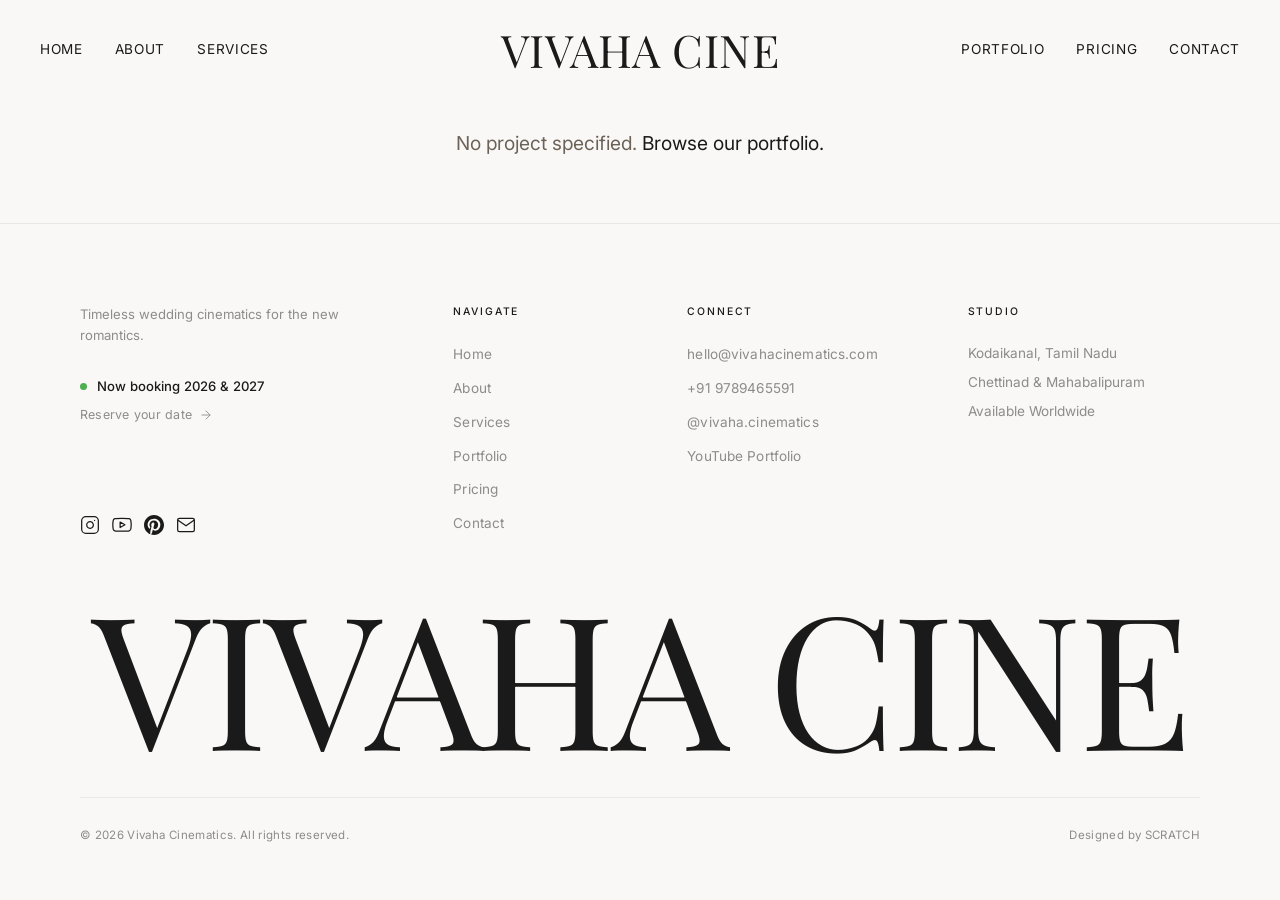
<file: project.html>
<!DOCTYPE html>
<html lang="en">
<head>
    <meta charset="UTF-8">
    <meta name="viewport" content="width=device-width, initial-scale=1.0">
    <title>Project — Vivaha Cine</title>
    <meta name="description" content="View project details from Vivaha Cinematics' portfolio.">
    <link rel="preconnect" href="https://fonts.googleapis.com">
    <link rel="preconnect" href="https://fonts.gstatic.com" crossorigin>
    <link href="https://fonts.googleapis.com/css2?family=Inter:wght@300;400;500&family=Playfair+Display:ital,wght@0,400;0,700;1,400&display=swap" rel="stylesheet">
    <link rel="stylesheet" href="styles.css">
</head>
<body>
    <a href="#main-content" class="skip-link">Skip to main content</a>

    <header class="site-header">
        <div class="header-container">
            <nav class="nav-left">
                <a href="index.html">Home</a>
                <a href="about.html">About</a>
                <a href="services.html">Services</a>
            </nav>
            
            <div class="logo">
                <a href="index.html">VIVAHA CINE</a>
            </div>
            
            <nav class="nav-right">
                <a href="portfolio.html">Portfolio</a>
                <a href="pricing.html">Pricing</a>
                <a href="contact.html">Contact</a>
            </nav>

            <button class="menu-toggle" aria-label="Toggle Menu">
                <span class="hamburger"></span>
            </button>
        </div>
        
        <div class="mobile-menu">
            <nav class="mobile-nav">
                <a href="index.html">Home</a>
                <a href="about.html">About</a>
                <a href="services.html">Services</a>
                <a href="portfolio.html">Portfolio</a>
                <a href="pricing.html">Pricing</a>
                <a href="contact.html">Contact</a>
            </nav>
        </div>
    </header>

    <main id="main-content">

        <!-- ============================================
             PROJECT HERO
             ============================================ -->
        <section class="project-hero" id="project-hero">
            <div class="project-hero-bg">
                <img src="" alt="" class="project-hero-img" id="project-hero-img">
                <div class="project-hero-overlay"></div>
            </div>
            <div class="project-hero-content">
                <div class="project-hero-text-block">
                    <a href="portfolio.html" class="project-hero-back">
                        <svg viewBox="0 0 24 24" width="16" height="16" stroke="currentColor" stroke-width="1.2" fill="none" stroke-linecap="round" stroke-linejoin="round">
                            <line x1="19" y1="12" x2="5" y2="12"></line>
                            <polyline points="12 19 5 12 12 5"></polyline>
                        </svg>
                        <span>Back to Portfolio</span>
                    </a>
                    <span class="project-hero-category" id="project-hero-category"></span>
                    <h1 class="project-hero-title" id="project-hero-title"></h1>
                    <div class="project-hero-meta" id="project-hero-meta"></div>
                </div>
            </div>
        </section>

        <!-- ============================================
             PROJECT CONTENT
             ============================================ -->
        <section class="project-content">
            <div class="container">
                <div class="project-layout">
                    <div class="project-main">
                        <h2 class="project-section-label">THE STORY</h2>
                        <p class="project-description" id="project-description"></p>
                        
                        <div class="project-testimonial" id="project-testimonial">
                            <blockquote class="project-quote"></blockquote>
                            <span class="project-quote-author"></span>
                        </div>
                    </div>
                    <aside class="project-sidebar" id="project-sidebar">
                        <div class="project-sidebar-card">
                            <span class="project-sidebar-label">Client</span>
                            <span class="project-sidebar-value" id="project-client"></span>
                        </div>
                        <div class="project-sidebar-card">
                            <span class="project-sidebar-label">Location</span>
                            <span class="project-sidebar-value" id="project-location"></span>
                        </div>
                        <div class="project-sidebar-card">
                            <span class="project-sidebar-label">Date</span>
                            <span class="project-sidebar-value" id="project-date"></span>
                        </div>
                        <div class="project-sidebar-card">
                            <span class="project-sidebar-label">Category</span>
                            <span class="project-sidebar-value" id="project-category"></span>
                        </div>
                    </aside>
                </div>

                <div class="project-gallery" id="project-gallery"></div>
            </div>
        </section>

        <!-- ============================================
             PROJECT NAVIGATION
             ============================================ -->
        <section class="project-nav" id="project-nav">
            <div class="container">
                <div class="project-nav-links"></div>
            </div>
        </section>

        <!-- ============================================
             CTA
             ============================================ -->
        <section class="project-cta">
            <div class="container">
                <div class="project-cta-card">
                    <span class="project-cta-eyebrow">YOUR STORY</span>
                    <h2 class="project-cta-title">Let's create <br>something <span class="italic">beautiful</span></h2>
                    <p class="project-cta-text">Every love story deserves to be told with care. Reach out and let's start a conversation about yours.</p>
                    <a href="contact.html" class="project-cta-btn">
                        <span>Inquire Now</span>
                        <svg viewBox="0 0 24 24" width="14" height="14" stroke="currentColor" stroke-width="1.5" fill="none" stroke-linecap="round" stroke-linejoin="round">
                            <line x1="5" y1="12" x2="19" y2="12"></line>
                            <polyline points="12 5 19 12 12 19"></polyline>
                        </svg>
                    </a>
                </div>
            </div>
        </section>

    </main>

    <footer class="site-footer">
        <div class="container">
            <div class="footer-top">
                <div class="footer-col brand-col">
                    <p class="footer-tagline">Timeless wedding cinematics for the new romantics.</p>
                    
                    <div class="footer-availability-box">
                        <div class="footer-status">
                            <span class="footer-status-dot"></span>
                            <span class="footer-status-text">Now booking 2026 & 2027</span>
                        </div>
                        <a href="mailto:hello@vivahacinematics.com" class="footer-inquire-btn">
                            Reserve your date
                            <svg viewBox="0 0 24 24" width="14" height="14" stroke="currentColor" stroke-width="1.5" fill="none" stroke-linecap="round" stroke-linejoin="round">
                                <line x1="5" y1="12" x2="19" y2="12"></line>
                                <polyline points="12 5 19 12 12 19"></polyline>
                            </svg>
                        </a>
                    </div>
                    
                    <div class="footer-socials">
                        <a href="https://www.instagram.com/vivaha.cinematics/" target="_blank" rel="noopener" aria-label="Instagram" class="social-circle">
                            <svg viewBox="0 0 24 24" width="16" height="16" stroke="currentColor" stroke-width="1.5" fill="none" stroke-linecap="round" stroke-linejoin="round">
                                <rect x="2" y="2" width="20" height="20" rx="5" ry="5"></rect>
                                <path d="M16 11.37A4 4 0 1 1 12.63 8 4 4 0 0 1 16 11.37z"></path>
                                <line x1="17.5" y1="6.5" x2="17.51" y2="6.5"></line>
                            </svg>
                        </a>
                        <a href="https://youtube.com" target="_blank" rel="noopener" aria-label="YouTube" class="social-circle">
                            <svg viewBox="0 0 24 24" width="16" height="16" stroke="currentColor" stroke-width="1.5" fill="none" stroke-linecap="round" stroke-linejoin="round">
                                <path d="M22.54 6.42a2.78 2.78 0 0 0-1.94-2C18.88 4 12 4 12 4s-6.88 0-8.6.46a2.78 2.78 0 0 0-1.94 2A29 29 0 0 0 1 11.75a29 29 0 0 0 .46 5.33A2.78 2.78 0 0 0 3.4 19c1.72.46 8.6.46 8.6.46s6.88 0 8.6-.46a2.78 2.78 0 0 0 1.94-2 29 29 0 0 0 .46-5.25 29 29 0 0 0-.46-5.33z"></path>
                                <polyline points="9.75 15.02 15.5 11.75 9.75 8.48 9.75 15.02"></polyline>
                            </svg>
                        </a>
                        <a href="https://pinterest.com" target="_blank" rel="noopener" aria-label="Pinterest" class="social-circle">
                            <svg viewBox="0 0 24 24" width="16" height="16" fill="currentColor">
                                <path d="M12.017 0C5.396 0 .029 5.367.029 11.987c0 5.079 3.158 9.41 7.61 11.162-.105-.949-.199-2.403.041-3.439.219-.937 1.406-5.957 1.406-5.957s-.359-.72-.359-1.781c0-1.663.967-2.907 2.17-2.907 1.025 0 1.518.769 1.518 1.689 0 1.029-.653 2.567-.992 3.992-.285 1.193.6 2.165 1.775 2.165 2.128 0 3.768-2.245 3.768-5.487 0-2.861-2.063-4.869-5.007-4.869-3.41 0-5.409 2.562-5.409 5.199 0 1.033.394 2.143.889 2.741.099.12.112.225.085.345-.09.375-.293 1.199-.334 1.363-.053.225-.172.271-.401.166-1.495-.69-2.433-2.878-2.433-4.617 0-3.765 2.737-7.224 7.887-7.224 4.14 0 7.362 2.955 7.362 6.9 0 4.116-2.599 7.429-6.208 7.429-1.213 0-2.354-.63-2.744-1.378l-.748 2.853c-.271 1.043-1.002 2.35-1.492 3.146C9.57 23.812 10.763 24 12.017 24c6.62 0 11.988-5.367 11.988-11.987C24.005 5.367 18.636 0 12.017 0z"/>
                            </svg>
                        </a>
                        <a href="mailto:hello@vivahacinematics.com" aria-label="Email" class="social-circle">
                            <svg viewBox="0 0 24 24" width="16" height="16" stroke="currentColor" stroke-width="1.5" fill="none" stroke-linecap="round" stroke-linejoin="round">
                                <path d="M4 4h16c1.1 0 2 .9 2 2v12c0 1.1-.9 2-2 2H4c-1.1 0-2-.9-2-2V6c0-1.1.9-2 2-2z"></path>
                                <polyline points="22,6 12,13 2,6"></polyline>
                            </svg>
                        </a>
                    </div>
                </div>

                <div class="footer-col nav-col">
                    <h4 class="footer-col-title">Navigate</h4>
                    <nav class="footer-links">
                        <a href="index.html">Home</a>
                        <a href="about.html">About</a>
                        <a href="services.html">Services</a>
                        <a href="portfolio.html">Portfolio</a>
                        <a href="pricing.html">Pricing</a>
                        <a href="contact.html">Contact</a>
                    </nav>
                </div>

                <div class="footer-col connect-col">
                    <h4 class="footer-col-title">Connect</h4>
                    <div class="footer-links">
                        <a href="mailto:hello@vivahacinematics.com">hello@vivahacinematics.com</a>
                        <a href="tel:+919789465591">+91 9789465591</a>
                        <a href="https://www.instagram.com/vivaha.cinematics/" target="_blank" rel="noopener">@vivaha.cinematics</a>
                        <a href="https://youtube.com" target="_blank" rel="noopener">YouTube Portfolio</a>
                    </div>
                </div>

                <div class="footer-col studio-col">
                    <h4 class="footer-col-title">Studio</h4>
                    <div class="footer-studio-info">
                        <span class="studio-info-item">Kodaikanal, Tamil Nadu</span>
                        <span class="studio-info-item">Chettinad & Mahabalipuram</span>
                        <span class="studio-info-item">Available Worldwide</span>
                    </div>
                </div>
            </div>

            <div class="footer-giant-wrapper">
                <div class="footer-giant-text">VIVAHA CINE</div>
            </div>

            <div class="footer-bottom">
                <span class="footer-copyright">&copy; 2026 Vivaha Cinematics. All rights reserved.</span>
                <span class="footer-craft">Designed by SCRATCH</span>
            </div>
        </div>
    </footer>

    <script src="app.js"></script>
    <script src="projects-data.js"></script>
    <script src="project.js"></script>
</body>
</html>
</file>
<file: styles.css>
:root {
    --bg-color: #F9F8F6;
    --text-color: #1A1A1A;
    --accent-color: #8C8C8C;
    --white: #FFFFFF;

    --font-serif: 'Playfair Display', serif;
    --font-sans: 'Inter', sans-serif;

    --spacing-xs: 0.6rem;
    --spacing-s: 1.2rem;
    --spacing-m: 2.5rem;
    --spacing-l: 5rem;
    --spacing-xl: 9.5rem;

    --container-width: 1200px;

    --border-color: rgba(26, 26, 26, 0.1);
    --spacing-2xl: 7rem;
    --warm-accent: #A67C6E;
    --text-muted: #6C6258;
    --subtle-border: rgba(26, 26, 26, 0.06);

    --transition: all 0.8s cubic-bezier(0.16, 1, 0.3, 1);
}

* {
    margin: 0;
    padding: 0;
    box-sizing: border-box;
}

body {
    background-color: var(--bg-color);
    color: var(--text-color);
    font-family: var(--font-sans);
    line-height: 1.6;
    -webkit-font-smoothing: antialiased;
    overflow-x: hidden;
    width: 100%;
}

html {
    overflow-x: hidden;
}

main {
    overflow-x: hidden;
    width: 100%;
}

body.no-scroll {
    overflow: hidden;
}

a {
    text-decoration: none;
    color: inherit;
    transition: opacity 0.3s ease;
}

a:hover {
    opacity: 0.7;
}

.skip-link {
    position: absolute;
    top: -100%;
    left: 0;
    z-index: 10000;
    padding: 0.8rem 1.5rem;
    background: var(--text-color);
    color: var(--white);
    font-size: 0.85rem;
    font-family: var(--font-sans);
    transition: top 0.3s ease;
}

.skip-link:focus {
    top: 0;
    opacity: 1;
}

img {
    max-width: 100%;
    display: block;
}

.italic {
    font-style: italic;
    font-family: var(--font-serif);
}

.lowercase {
    text-transform: lowercase;
}

.uppercase {
    text-transform: uppercase;
}

.container {
    max-width: var(--container-width);
    margin: 0 auto;
    padding: 0 var(--spacing-m);
}

/* Header */
.site-header {
    position: fixed;
    top: 0;
    left: 0;
    width: 100%;
    z-index: 1000;
    background-color: var(--bg-color);
    transition: var(--transition);
}

.site-header:not(.scrolled) {
    background-color: var(--bg-color);
}

.header-container {
    display: flex;
    justify-content: space-between;
    align-items: center;
    padding: 0.9rem 2.5rem;
    max-width: 100%;
    margin: 0 auto;
}

.site-header.scrolled .header-container {
    padding: 0.9rem 2.5rem;
}

.site-header.scrolled {
    background-color: var(--bg-color);
    backdrop-filter: blur(10px);
}

.site-header.scrolled .header-container {
    padding: 1.2rem 2.5rem;
}

.site-header.nav-hidden {
    transform: translateY(-100%);
}

.nav-left,
.nav-right {
    display: flex;
    gap: 2rem;
    align-items: center;
    flex: 1;
}

.nav-right {
    justify-content: flex-end;
}

.nav-left a,
.nav-right a {
    font-size: 0.85rem;
    letter-spacing: 0.05em;
    font-weight: 400;
    text-transform: uppercase;
}

.logo {
    flex: 0;
    font-family: var(--font-serif);
    font-size: 2.8rem;
    font-weight: 400;
    letter-spacing: 0.01em;
    text-align: center;
    white-space: nowrap;
}

.logo a {
    transition: none;
}

.logo a:hover {
    opacity: 1;
}

/* Menu Toggle */
.menu-toggle {
    display: none;
    background: none;
    border: none;
    cursor: pointer;
    padding: 12px;
    z-index: 1001;
    min-width: 44px;
    min-height: 44px;
}

.hamburger {
    display: block;
    width: 24px;
    height: 1px;
    background: var(--text-color);
    position: relative;
    transition: background 0.3s ease;
}

.hamburger::before,
.hamburger::after {
    content: '';
    position: absolute;
    width: 100%;
    height: 1px;
    background: var(--text-color);
    left: 0;
    transition: transform 0.3s ease, top 0.3s ease;
}

.hamburger::before {
    top: -8px;
}

.hamburger::after {
    top: 8px;
}

.menu-toggle.active .hamburger {
    background: transparent;
}

.menu-toggle.active .hamburger::before {
    transform: rotate(45deg);
    top: 0;
}

.menu-toggle.active .hamburger::after {
    transform: rotate(-45deg);
    top: 0;
}

/* Mobile Menu */
.mobile-menu {
    position: fixed;
    top: 0;
    right: 0;
    width: 100%;
    height: 100vh;
    background: var(--bg-color);
    z-index: 999;
    display: flex;
    align-items: center;
    justify-content: center;
    transform: translateX(100%);
    transition: transform 0.6s cubic-bezier(0.16, 1, 0.3, 1);
}

.mobile-menu.active {
    transform: translateX(0);
}

.mobile-nav {
    display: flex;
    flex-direction: column;
    align-items: center;
    gap: 2rem;
}

.mobile-nav a {
    font-family: var(--font-serif);
    font-size: 2.5rem;
    text-transform: uppercase;
    letter-spacing: 0.1em;
    padding: 0.5rem 0;
    display: inline-block;
}



/* Hero Section */
.hero {
    height: 100vh;
    min-height: 800px;
    padding: 105px 0 0;
    overflow: hidden;
}

.hero-inner {
    margin: 0 auto;
    padding: 0 2rem;
    height: calc(100% - 105px);
}

.hero-image-container {
    position: relative;
    width: 100%;
    height: 100%;
    overflow: hidden;
    border-radius: 0;
}

.hero-img {
    width: 100%;
    height: 100%;
    object-fit: cover;
    filter: brightness(0.9);
}

.hero-overlay {
    position: absolute;
    top: 50%;
    left: 50%;
    transform: translate(-50%, -50%);
    text-align: center;
    color: var(--white);
    width: 100%;
    max-width: 800px;
}

.hero-title {
    font-family: var(--font-serif);
    font-size: 5.6rem;
    line-height: 1.1;
    margin-bottom: 1.5rem;
    font-weight: 400;
    letter-spacing: 0.05em;
}

.hero-subtitle {
    font-size: 1.25rem;
    margin-bottom: 2.5rem;
    font-weight: 300;
    letter-spacing: 0.02em;
    max-width: 400px;
    margin-left: auto;
    margin-right: auto;
}

.hero-link {
    font-size: 0.9rem;
    text-transform: uppercase;
    letter-spacing: 0.2em;
    border-bottom: 1px solid var(--white);
    padding-bottom: 5px;
}

/* Offerings Section */
.offerings {
    padding: var(--spacing-xl) 0;
    background-color: var(--bg-color);
    position: relative;
    overflow: hidden;
    width: 100%;
}

.eyebrow {
    display: block;
    text-align: center;
    font-size: 0.75rem;
    letter-spacing: 0.3em;
    margin-bottom: 3rem;
    color: var(--accent-color);
}

.offerings-content {
    position: relative;
    width: 100%;
    max-width: 900px;
    margin: 4rem auto;
    padding: 2rem 0;
    display: flex;
    justify-content: center;
    align-items: center;
}

.offerings-labels {
    position: relative;
    z-index: 2;
    text-align: center;
}

.offering-item {
    font-family: var(--font-serif);
    font-size: clamp(3.5rem, 11vw, 8.5rem);
    line-height: 1.1;
    margin-bottom: 0.5rem;
    color: var(--text-color);
    letter-spacing: -0.01em;
    font-weight: 400;
    text-transform: uppercase;
    opacity: 0;
    transform: translateY(40px);
    transition: transform 1.2s cubic-bezier(0.16, 1, 0.3, 1),
        opacity 1.2s ease;
}

.offering-item.active {
    opacity: 1;
    transform: translateY(0);
}

.offering-item:nth-child(1) {
    transition-delay: 0.1s;
}

.offering-item:nth-child(2) {
    transition-delay: 0.2s;
}

.offering-item:nth-child(3) {
    transition-delay: 0.3s;
}

.offering-item:nth-child(4) {
    transition-delay: 0.4s;
}

/* Expert Minimalist Image Placements */
.floating-image {
    position: absolute;
    z-index: 10;
    overflow: hidden;
    box-shadow: 0 15px 35px rgba(0, 0, 0, 0.06);
    opacity: 0;
    transform: scale(0.9);
    transition: transform 1.2s cubic-bezier(0.16, 1, 0.3, 1), opacity 1.2s ease;
    pointer-events: none;
}

.floating-image.visible {
    opacity: 1;
    transform: scale(1);
}

.floating-image img {
    width: 100%;
    height: 100%;
    object-fit: cover;
    filter: brightness(0.98) contrast(1.02);
}

.img-minimal-1 {
    width: 220px;
    height: 290px;
}

.img-minimal-2 {
    width: 170px;
    height: 220px;
}

.img-minimal-3 {
    width: 190px;
    height: 260px;
}

.img-minimal-4 {
    width: 210px;
    height: 280px;
}

.offerings-description {
    font-size: 1rem;
    max-width: 800px;
    /* Increased to stretch text */
    width: 90%;
    /* Responsive width */
    color: var(--accent-color);
    margin-top: 5rem;
    line-height: 1.8;
    text-align: center;
    letter-spacing: 0.01em;
    margin-left: auto;
    margin-right: auto;
}

.offerings .eyebrow {
    margin-bottom: 2rem;
}

/* Philosophy Section */
.philosophy {
    padding: var(--spacing-xl) 0;
    background-color: var(--white);
    overflow: hidden;
}

.philosophy-grid {
    display: grid;
    grid-template-columns: 1fr 1fr;
    gap: var(--spacing-xl);
    align-items: center;
}

.eyebrow-small {
    display: block;
    font-size: 0.7rem;
    letter-spacing: 0.2em;
    margin-bottom: 1.5rem;
    color: var(--accent-color);
}

.philosophy-headline {
    font-family: var(--font-serif);
    font-size: 3.5rem;
    line-height: 1.1;
    margin-bottom: 2.5rem;
    font-weight: 400;
}

.philosophy-paragraph {
    font-size: 1.1rem;
    line-height: 1.8;
    color: var(--text-color);
    margin-bottom: 3rem;
    max-width: 500px;
}

.philosophy-quote {
    font-family: var(--font-serif);
    font-size: 1.8rem;
    font-style: italic;
    line-height: 1.3;
    color: var(--accent-color);
    position: relative;
    padding-left: 2rem;
}

.philosophy-quote::before {
    content: '';
    position: absolute;
    left: 0;
    top: 0;
    width: 1px;
    height: 100%;
    background-color: var(--accent-color);
    opacity: 0.3;
}

.philosophy-image img {
    width: 100%;
    height: auto;
    aspect-ratio: 3 / 4;
    object-fit: cover;
    box-shadow: 30px 30px 80px rgba(0, 0, 0, 0.08);
}

.philosophy-headline,
.philosophy-paragraph,
.philosophy-quote {
    opacity: 0;
    transform: translateY(20px);
    transition: var(--transition);
}

.philosophy-headline.active,
.philosophy-paragraph.active,
.philosophy-quote.active {
    opacity: 1;
    transform: translateY(0);
}

.reveal-img {
    opacity: 0;
    transform: scale(0.95);
    transition: opacity 1.2s cubic-bezier(0.16, 1, 0.3, 1), transform 1.2s cubic-bezier(0.16, 1, 0.3, 1);
}

.reveal-img.active {
    opacity: 1;
    transform: scale(1);
}

/* Villa Experience Section */
.villa-experience {
    padding: var(--spacing-m) 0 var(--spacing-xl);
    background-color: var(--bg-color);
    overflow: hidden;
}

.villa-grid {
    display: grid;
    grid-template-columns: 1.2fr 1fr;
    column-gap: var(--spacing-xl);
    row-gap: var(--spacing-m);
    align-items: start;
    width: 100%;
}

.villa-title {
    font-family: var(--font-serif);
    font-size: 3.8rem;
    line-height: 0.7;
    margin-bottom: 1.5rem;
    font-weight: 400;
    letter-spacing: -0.02em;
}

.villa-title .italic {
    font-size: 0.7em;
    display: block;
    margin-bottom: -0.3em;
    letter-spacing: 0.05em;
}

.portfolio-header-left {
    display: flex;
    flex-direction: column;
    gap: 1rem;
}

.villa-desc {
    font-size: 1rem;
    color: var(--accent-color);
    margin-bottom: 0;
    line-height: 1.7;
    max-width: 400px;
}

.villa-details {
    display: flex;
    flex-direction: column;
}

.portfolio-image-viewer {
    position: relative;
    height: 100%;
    min-height: 500px;
    border-radius: 20px;
    overflow: hidden;
    box-shadow: 0 20px 60px rgba(0, 0, 0, 0.05);
}

.portfolio-img {
    position: absolute;
    top: 0;
    left: 0;
    width: 100%;
    height: 100%;
    object-fit: cover;
    opacity: 0;
    transition: opacity 0.8s ease, transform 1.2s cubic-bezier(0.16, 1, 0.3, 1);
    transform: scale(1.05);
}

.portfolio-img.active {
    opacity: 1;
    transform: scale(1);
    z-index: 2;
}

.project-list {
    border-top: 1px solid rgba(0, 0, 0, 0.1);
}

.project-item {
    border-bottom: 1px solid rgba(0, 0, 0, 0.1);
    padding: 1.5rem 0;
    cursor: pointer;
}

.project-header {
    display: flex;
    justify-content: space-between;
    align-items: center;
    font-family: var(--font-serif);
    font-size: 1.5rem;
    font-weight: 400;
    text-transform: uppercase;
    letter-spacing: 0.05em;
    transition: color 0.5s ease, padding-left 0.5s ease;
}

.project-details p {
    font-family: var(--font-serif);
    font-style: italic;
    font-size: 1rem;
    line-height: 1.6;
    color: var(--accent-color);
    max-width: 90%;
}

.project-item.active .project-header {
    color: var(--accent-color);
    padding-left: 10px;
}

.project-item:hover .project-header {
    color: var(--accent-color);
    padding-left: 10px;
}

.project-details {
    max-height: 0;
    overflow: hidden;
    opacity: 0;
    transition: max-height 0.5s cubic-bezier(0.16, 1, 0.3, 1), opacity 0.4s ease, margin 0.3s ease;
    margin-top: 0;
    contain: layout;
}

.project-item.active .project-details {
    max-height: 300px;
    opacity: 1;
    margin-top: 1rem;
}

.project-item.active .plus {
    background: var(--text-color);
    color: var(--white);
    transform: rotate(90deg);
}

.plus {
    font-size: 1.5rem;
    color: var(--accent-color);
    background: #f0f0f0;
    width: 44px;
    height: 44px;
    display: flex;
    align-items: center;
    justify-content: center;
    border-radius: 50%;
    transition: background 0.5s ease, color 0.5s ease, transform 0.5s cubic-bezier(0.16, 1, 0.3, 1);
    flex-shrink: 0;
}

/* Responsive */
@media (max-width: 1024px) {
    .header-container {
        padding: 1rem 2rem;
    }

    .logo {
        font-size: 1.8rem;
    }

    .nav-left,
    .nav-right {
        gap: 1.5rem;
    }

    .hero {
        height: 100vh;
        min-height: 600px;
        padding: 95px 0 0;
    }

    .hero-inner {
        padding: 0 2rem;
        height: calc(100% - 95px);
    }

    .hero-title {
        font-size: 4rem;
    }

    /* Philosophy 1024px */
    .philosophy {
        padding: var(--spacing-l) 0;
    }

    .philosophy-grid {
        gap: var(--spacing-l);
    }

    .philosophy-headline {
        font-size: 3rem;
    }

    .philosophy-paragraph {
        font-size: 1.05rem;
    }

    .philosophy-quote {
        font-size: 1.6rem;
    }

    /* Offerings 1024px */
    .offerings {
        padding: var(--spacing-l) 0;
    }

    .img-minimal-1 {
        width: 180px;
        height: 240px;
    }

    .img-minimal-2 {
        width: 140px;
        height: 180px;
    }

    .img-minimal-3 {
        width: 160px;
        height: 220px;
    }

    .img-minimal-4 {
        width: 170px;
        height: 230px;
    }

    /* Portfolio 1024px */
    .villa-grid {
        column-gap: var(--spacing-l);
        grid-template-columns: 1fr 1fr;
    }

    .villa-title {
        font-size: 3.2rem;
    }

    .villa-desc {
        max-width: 100%;
    }

    .portfolio-image-viewer {
        min-height: 400px;
        height: 450px;
    }

    .project-header {
        font-size: 1.3rem;
    }
}

@media (max-width: 768px) {

    .nav-left,
    .nav-right {
        display: none;
    }

    .menu-toggle {
        display: flex;
        align-items: center;
        justify-content: center;
    }

    .header-container {
        padding: 0.75rem 2rem;
    }

    .site-header.scrolled .header-container {
        padding: 0.75rem 2rem;
    }

    .logo {
        font-size: 1.8rem;
        flex: 1;
        text-align: left;
    }

    .hero {
        height: 100vh;
        min-height: 550px;
        padding: 90px 0 0;
    }

    .hero-inner {
        padding: 0 2rem;
        height: calc(100% - 90px);
    }

    .hero-title {
        font-size: 3.4rem;
        line-height: 1.15;
    }

    .hero-subtitle {
        font-size: 1.1rem;
        max-width: 320px;
        line-height: 1.7;
    }

    .hero-link {
        font-size: 0.9rem;
        letter-spacing: 0.15em;
    }

    .container {
        padding: 0 2rem;
    }

    /* Philosophy */
    .philosophy {
        padding: var(--spacing-l) 0;
    }

    .philosophy-grid {
        grid-template-columns: 1fr;
        gap: var(--spacing-m);
    }

    .philosophy-text {
        order: 1;
    }

    .philosophy-image {
        order: 2;
    }

    .philosophy-headline {
        font-size: 2.8rem;
        line-height: 1.25;
    }

    .philosophy-paragraph {
        font-size: 1.05rem;
        max-width: 100%;
        line-height: 1.8;
    }

    .philosophy-quote {
        font-size: 1.55rem;
        line-height: 1.5;
    }

    .philosophy-image img {
        box-shadow: 15px 15px 40px rgba(0, 0, 0, 0.08);
        max-height: 500px;
    }

    /* Offerings */
    .offerings {
        padding: var(--spacing-l) 0;
    }

    .offerings-content {
        flex-direction: column;
        margin: 3rem 0;
        position: relative;
        min-height: 650px; /* Gives absolute floating images breathing room */
        justify-content: center;
        align-items: center;
        width: 100%;
    }

    .offering-item {
        font-size: clamp(4.2rem, 13vw, 5.6rem);
        margin-bottom: 1.5rem;
        text-align: center;
        position: relative;
        z-index: 1;
    }

    .floating-image {
        position: absolute;
        opacity: 0;
        pointer-events: none;
        z-index: 2;
        border-radius: 0;
        box-shadow: 0 15px 35px rgba(0, 0, 0, 0.12);
        transition: opacity 1s ease, transform 1s cubic-bezier(0.16, 1, 0.3, 1);
    }

    .img-minimal-1 {
        width: 175px;
        height: 235px;
    }

    .img-minimal-2 {
        width: 155px;
        height: 205px;
    }

    .img-minimal-3 {
        width: 160px;
        height: 220px;
    }

    .img-minimal-4 {
        width: 165px;
        height: 225px;
    }

    .offerings-description {
        margin-top: 3.5rem;
        font-size: 1.05rem;
        line-height: 1.8;
        text-align: center;
    }

    /* Villa Experience */
    .villa-experience {
        padding: var(--spacing-l) 0;
    }

    .villa-grid {
        grid-template-columns: 1fr;
        gap: var(--spacing-m);
    }

    .portfolio-header-left {
        margin-bottom: 1.5rem;
    }

    .villa-title {
        font-size: 3.2rem;
        line-height: 1.1;
    }

    .villa-desc {
        max-width: 100%;
        font-size: 1.05rem;
        line-height: 1.7;
    }

    .portfolio-image-viewer {
        min-height: 320px;
        height: 420px;
        order: 3;
        border-radius: 16px;
        width: 100%;
    }

    .portfolio-placeholder {
        padding: 1.5rem;
    }

    .villa-details {
        order: 2;
        width: 100%;
    }

    .project-item {
        padding: 1.4rem 0;
    }

    .project-header {
        font-size: 1.35rem;
    }

    .project-details p {
        font-size: 1.0rem;
    }

    .plus {
        width: 44px;
        height: 44px;
        font-size: 1.4rem;
    }
}

@media (max-width: 480px) {
    .hero-title {
        font-size: 2.3rem;
        letter-spacing: 0.02em;
        line-height: 1.2;
    }

    .hero-subtitle {
        font-size: 0.95rem;
        max-width: 260px;
        margin-bottom: 2rem;
        line-height: 1.6;
    }

    .hero-link {
        font-size: 0.8rem;
        letter-spacing: 0.12em;
    }

    .logo {
        font-size: 1.65rem;
    }

    .header-container {
        padding: 0.6rem 1.5rem;
    }

    .site-header.scrolled .header-container {
        padding: 0.6rem 1.5rem;
    }

    .mobile-nav a {
        font-size: 1.8rem;
    }

    .container {
        padding: 0 1.8rem;
    }

    .hero {
        height: 100vh;
        min-height: 560px;
        padding: 85px 0 0;
    }

    .hero-inner {
        padding: 0 1.5rem;
        height: calc(100% - 85px);
    }

    /* Philosophy 480px */
    .philosophy {
        padding: var(--spacing-m) 0;
    }

    .philosophy-headline {
        font-size: 2.1rem;
        line-height: 1.25;
    }

    .philosophy-paragraph {
        font-size: 0.98rem;
        margin-bottom: 1.5rem;
        line-height: 1.7;
    }

    .philosophy-quote {
        font-size: 1.3rem;
        padding-left: 1rem;
        line-height: 1.45;
    }

    .philosophy-image img {
        box-shadow: 8px 8px 20px rgba(0, 0, 0, 0.05);
        max-height: 400px;
    }

    /* Offerings 480px */
    .offerings {
        padding: var(--spacing-m) 0;
    }

    .offerings-content {
        position: relative;
        min-height: 480px;
        display: flex;
        flex-direction: column;
        justify-content: center;
        align-items: center;
        width: 100%;
        margin: 2rem 0;
    }

    .offering-item {
        font-size: clamp(3.8rem, 15vw, 4.8rem);
        margin-bottom: 1.2rem;
        text-align: center;
        position: relative;
        z-index: 1;
    }

    .floating-image {
        position: absolute;
        opacity: 0;
        pointer-events: none;
        z-index: 2;
        border-radius: 0;
        box-shadow: 0 10px 25px rgba(0, 0, 0, 0.1);
        transition: opacity 1s ease, transform 1s cubic-bezier(0.16, 1, 0.3, 1);
    }

    .img-minimal-1 {
        width: 145px;
        height: 195px;
    }

    .img-minimal-2 {
        width: 120px;
        height: 160px;
    }

    .img-minimal-3 {
        width: 130px;
        height: 175px;
    }

    .img-minimal-4 {
        width: 135px;
        height: 180px;
    }

    .offerings-description {
        font-size: 0.92rem;
        margin-top: 2.5rem;
        padding: 0;
        line-height: 1.7;
        text-align: center;
    }

    /* Portfolio 480px */
    .villa-title {
        font-size: 2.2rem;
        line-height: 1.15;
    }

    .villa-desc {
        font-size: 0.95rem;
        line-height: 1.7;
    }

    .portfolio-image-viewer {
        min-height: 250px;
        height: 320px;
        border-radius: 12px;
    }

    .portfolio-placeholder {
        padding: 1rem;
    }

    .project-item {
        padding: 1.2rem 0;
    }

    .project-header {
        font-size: 1.15rem;
    }

    .project-details p {
        font-size: 0.92rem;
    }

    .plus {
        width: 44px;
        height: 44px;
        font-size: 1.2rem;
    }
}

/* Portfolio Section */

/* ========================================
   CINEMATIC BREAK — EMOTIONAL PACING
   ======================================== */
.cinematic-break {
    position: relative;
    width: 100%;
    height: 100vh;
    min-height: 600px;
    overflow: hidden;
    display: flex;
    align-items: center;
    justify-content: center;
    max-width: 100vw;
}

.cinematic-break-media {
    position: absolute;
    inset: 0;
    z-index: 1;
    overflow: hidden;
}

.cinematic-break-video {
    width: 100%;
    height: 100%;
    object-fit: cover;
    filter: brightness(0.65) saturate(0.85);
}

.cinematic-break-overlay {
    position: absolute;
    inset: 0;
    background: linear-gradient(to bottom,
            rgba(0, 0, 0, 0.15) 0%,
            rgba(0, 0, 0, 0.35) 50%,
            rgba(0, 0, 0, 0.15) 100%);
    z-index: 2;
}

.cinematic-break-content {
    position: relative;
    z-index: 3;
    text-align: center;
    padding: 0 2rem;
    opacity: 0;
    transform: translateY(30px);
    transition: opacity 1.4s cubic-bezier(0.16, 1, 0.3, 1),
        transform 1.4s cubic-bezier(0.16, 1, 0.3, 1);
}

.cinematic-break.in-view .cinematic-break-content {
    opacity: 1;
    transform: translateY(0);
}

.cinematic-break-tagline {
    font-family: var(--font-sans);
    font-size: clamp(0.65rem, 1.2vw, 0.85rem);
    font-weight: 400;
    letter-spacing: 0.25em;
    text-transform: uppercase;
    color: rgba(255, 255, 255, 0.55);
    margin-bottom: 2rem;
}

.cinematic-break-text {
    font-family: var(--font-serif);
    font-size: clamp(2.6rem, 6.5vw, 5.2rem);
    line-height: 1.2;
    font-weight: 400;
    color: var(--white);
    letter-spacing: -0.01em;
    max-width: 950px;
    margin: 0 auto;
}

/* Cinematic Break Responsive */
@media (max-width: 768px) {
    .cinematic-break {
        min-height: 500px;
    }

    .cinematic-break-content {
        padding: 0 2rem;
    }

    .cinematic-break-tagline {
        font-size: 0.72rem;
        letter-spacing: 0.22em;
        margin-bottom: 1.8rem;
    }

    .cinematic-break-text {
        font-size: clamp(2.4rem, 8vw, 4.0rem);
        line-height: 1.25;
        max-width: 600px;
        margin: 0 auto;
    }
}

@media (max-width: 480px) {
    .cinematic-break {
        min-height: 480px;
        height: 85vh;
    }

    .cinematic-break-content {
        padding: 0 1.5rem;
    }

    .cinematic-break-tagline {
        font-size: 0.65rem;
        letter-spacing: 0.15em;
        margin-bottom: 1.2rem;
    }

    .cinematic-break-text {
        font-size: clamp(1.85rem, 9.5vw, 2.9rem);
        line-height: 1.25;
        max-width: 380px;
        margin: 0 auto;
    }
}

/* ========================================
   JOURNEY PREVIEW — 5-STEP PROCESS
   ======================================== */

.journey-preview {
    padding: 6rem 0;
    background-color: var(--bg-color);
    overflow: hidden;
    width: 100%;
}

/* Header */
.journey-header {
    text-align: center;
    max-width: 600px;
    margin: 0 auto 2.5rem;
}

.journey-title {
    font-family: var(--font-serif);
    font-size: 3.5rem;
    line-height: 1.1;
    font-weight: 400;
    letter-spacing: -0.02em;
    margin-bottom: 1rem;
    opacity: 0;
    transform: translateY(20px);
    transition: var(--transition);
}

.journey-title.active {
    opacity: 1;
    transform: translateY(0);
}

.journey-subtitle {
    font-family: var(--font-sans);
    font-size: 1.1rem;
    line-height: 1.8;
    color: var(--accent-color);
    opacity: 0;
    transform: translateY(20px);
    transition: var(--transition);
    transition-delay: 0.15s;
}

.journey-subtitle.active {
    opacity: 1;
    transform: translateY(0);
}

/* Timeline Track */
.journey-timeline-container {
    max-width: 900px;
    margin: 0 auto 2rem;
}

.journey-timeline-track {
    position: relative;
    padding: 0 0 1.5rem;
}

.journey-timeline-line {
    position: absolute;
    top: 12px;
    left: 40px;
    right: 40px;
    height: 1px;
    background: rgba(0, 0, 0, 0.1);
}

.journey-timeline-fill {
    height: 100%;
    width: 0%;
    background: var(--text-color);
    transition: width 0.7s cubic-bezier(0.16, 1, 0.3, 1);
}

.journey-nodes {
    display: flex;
    justify-content: space-between;
    position: relative;
    z-index: 2;
}

.journey-node {
    display: flex;
    flex-direction: column;
    align-items: center;
    gap: 0.8rem;
    background: none;
    border: none;
    cursor: pointer;
    padding: 0;
    flex: 1;
    outline: none;
}

.journey-node-dot {
    width: 24px;
    height: 24px;
    border-radius: 50%;
    border: 1px solid rgba(0, 0, 0, 0.15);
    background: var(--bg-color);
    position: relative;
    transition: all 0.5s cubic-bezier(0.16, 1, 0.3, 1);
}

.journey-node-dot::after {
    content: '';
    position: absolute;
    top: 50%;
    left: 50%;
    transform: translate(-50%, -50%) scale(0);
    width: 10px;
    height: 10px;
    border-radius: 50%;
    background: var(--text-color);
    transition: transform 0.5s cubic-bezier(0.16, 1, 0.3, 1);
}

.journey-node.active .journey-node-dot {
    border-color: var(--text-color);
}

.journey-node.active .journey-node-dot::after {
    transform: translate(-50%, -50%) scale(1);
}

.journey-node:hover .journey-node-dot {
    border-color: var(--text-color);
    transform: scale(1.1);
}

.journey-node-label {
    font-family: var(--font-sans);
    font-size: 0.75rem;
    letter-spacing: 0.15em;
    text-transform: uppercase;
    color: var(--accent-color);
    font-weight: 500;
    transition: color 0.5s ease;
}

.journey-node.active .journey-node-label {
    color: var(--text-color);
    font-weight: 600;
}

/* Content Area */
.journey-content-area {
    position: relative;
    min-height: 200px;
    max-width: 560px;
    margin: 0 auto;
    text-align: center;
}

.journey-step {
    position: absolute;
    top: 0;
    left: 0;
    width: 100%;
    opacity: 0;
    visibility: hidden;
    transform: translateY(12px);
    transition: opacity 0.5s ease, transform 0.5s cubic-bezier(0.16, 1, 0.3, 1), visibility 0.5s;
}

.journey-step.active {
    opacity: 1;
    visibility: visible;
    transform: translateY(0);
    position: relative;
}

.journey-step-number {
    display: block;
    font-family: var(--font-serif);
    font-size: 1.1rem;
    font-style: italic;
    color: var(--accent-color);
    letter-spacing: 0.05em;
    margin-bottom: 0.5rem;
}

.journey-step-title {
    font-family: var(--font-serif);
    font-size: 1.8rem;
    font-weight: 400;
    margin-bottom: 0.75rem;
    letter-spacing: -0.01em;
}

.journey-step-body {
    font-family: var(--font-sans);
    font-size: 1.05rem;
    line-height: 1.8;
    color: var(--text-color);
    opacity: 0.9;
    margin-bottom: 1rem;
}

.journey-step-quote {
    font-family: var(--font-serif);
    font-style: italic;
    font-size: 1.2rem;
    line-height: 1.5;
    color: var(--accent-color);
    display: inline-block;
    position: relative;
    padding: 0 0.5rem;
}

.journey-step-quote::before,
.journey-step-quote::after {
    content: '';
    position: absolute;
    top: 50%;
    width: 24px;
    height: 1px;
    background: rgba(0, 0, 0, 0.12);
}

.journey-step-quote::before {
    left: -28px;
}

.journey-step-quote::after {
    right: -28px;
}

/* Image Stage */
.journey-image-stage {
    max-width: 800px;
    margin: 2.5rem auto 0;
    opacity: 0;
    transform: translateY(30px);
    transition: var(--transition);
    transition-delay: 0.3s;
}

.journey-image-stage.active {
    opacity: 1;
    transform: translateY(0);
}

.journey-image-frame {
    position: relative;
    width: 100%;
    aspect-ratio: 16 / 9;
    border-radius: 3px;
    overflow: hidden;
    box-shadow: 0 25px 60px rgba(0, 0, 0, 0.06);
}

.journey-stage-img {
    position: absolute;
    top: 0;
    left: 0;
    width: 100%;
    height: 100%;
    object-fit: cover;
    opacity: 0;
    transform: scale(1.03);
    transition: opacity 0.9s ease, transform 1.4s cubic-bezier(0.16, 1, 0.3, 1);
}

.journey-stage-img.active {
    opacity: 1;
    transform: scale(1);
    z-index: 1;
}

.journey-image-vignette {
    position: absolute;
    inset: 0;
    background: linear-gradient(to bottom, transparent 50%, rgba(0, 0, 0, 0.08) 100%);
    pointer-events: none;
    z-index: 2;
}

/* Journey Responsive */
@media (max-width: 768px) {
    .journey-preview {
        padding: 4rem 0;
    }

    .journey-header {
        margin-bottom: 2rem;
    }

    .journey-title {
        font-size: 3.0rem;
        line-height: 1.1;
        margin-bottom: 0.75rem;
    }

    .journey-subtitle {
        font-size: 1.05rem;
    }

    .journey-timeline-container {
        margin-bottom: 1.5rem;
    }

    .journey-timeline-track {
        padding: 0 0 1.2rem;
    }

    .journey-node-label {
        font-size: 0.75rem;
        letter-spacing: 0.12em;
    }

    .journey-node-dot {
        width: 22px;
        height: 22px;
    }

    .journey-node-dot::after {
        width: 8px;
        height: 8px;
    }

    .journey-timeline-line {
        left: 28px;
        right: 28px;
    }

    .journey-content-area {
        min-height: 220px;
    }

    .journey-step-number {
        font-size: 1.05rem;
        margin-bottom: 0.35rem;
    }

    .journey-step-title {
        font-size: 1.6rem;
        margin-bottom: 0.5rem;
    }

    .journey-step-body {
        font-size: 1.0rem;
        line-height: 1.8;
        margin-bottom: 0.75rem;
    }

    .journey-step-quote {
        font-size: 1.15rem;
    }

    .journey-image-stage {
        margin-top: 2rem;
    }

    .journey-image-frame {
        aspect-ratio: 16 / 10;
    }
}

@media (max-width: 480px) {
    .journey-preview {
        padding: 3rem 0;
    }

    .journey-header {
        margin-bottom: 1.5rem;
    }

    .journey-title {
        font-size: 2.2rem;
        line-height: 1.2;
        margin-bottom: 0.5rem;
    }

    .journey-subtitle {
        font-size: 1.0rem;
        max-width: 100%;
        line-height: 1.75;
    }

    .journey-timeline-container {
        margin-bottom: 1.2rem;
    }

    .journey-timeline-track {
        padding: 0 0 1rem;
    }

    .journey-node-label {
        font-size: 0.65rem;
        letter-spacing: 0.08em;
    }

    .journey-content-area {
        min-height: 280px;
    }

    .journey-step-number {
        font-size: 1.0rem;
        margin-bottom: 0.25rem;
    }

    .journey-step-title {
        font-size: 1.4rem;
        margin-bottom: 0.5rem;
    }

    .journey-step-body {
        font-size: 0.95rem;
        line-height: 1.8;
        margin-bottom: 0.5rem;
    }

    .journey-step-quote {
        font-size: 1.05rem;
    }

    .journey-step-quote::before,
    .journey-step-quote::after {
        display: none;
    }

    .journey-image-stage {
        margin-top: 1.5rem;
    }

    .journey-image-frame {
        aspect-ratio: 4 / 3;
        border-radius: 12px;
    }
}

/* ========================================
   SOCIAL PROOF (TRUST SECTION)
   ======================================== */
.social-proof {
    padding: var(--spacing-xl) 0;
    background-color: var(--bg-color);
    /* Elegant, soft warm beige matching reference image */
    overflow: hidden;
    width: 100%;
}

/* Section Header */
.social-proof-header {
    max-width: 1100px;
    margin: 0 auto 3rem;
    opacity: 0;
    transform: translateY(20px);
    transition: opacity 1.2s cubic-bezier(0.16, 1, 0.3, 1), transform 1.2s cubic-bezier(0.16, 1, 0.3, 1);
}

.social-proof-header.active {
    opacity: 1;
    transform: translateY(0);
}

.social-proof-title {
    font-family: var(--font-sans);
    font-size: 0.72rem;
    font-weight: 600;
    letter-spacing: 0.22em;
    text-transform: uppercase;
    color: var(--accent-color);
}

/* Testimonial Quote Slider */
.testimonial-slider-container {
    position: relative;
    max-width: 1100px;
    margin: 0 auto;
    padding-bottom: 2rem;
}

/* Stable static height viewport on desktop ensures footer NEVER moves a single pixel */
.slider-viewport {
    position: relative;
    width: 100%;
    height: 180px;
}

.testimonial-slide {
    position: absolute;
    top: 0;
    left: 0;
    width: 100%;
    opacity: 0;
    visibility: hidden;
    pointer-events: none;
    transition: opacity 0.8s ease, transform 0.8s cubic-bezier(0.16, 1, 0.3, 1), visibility 0.8s;
    transform: translateY(15px);
}

.testimonial-slide.active {
    position: relative;
    opacity: 1;
    visibility: visible;
    pointer-events: auto;
    transform: translateY(0);
}

.testimonial-quote-huge {
    font-family: var(--font-serif);
    font-size: clamp(1.8rem, 3.8vw, 3.1rem);
    line-height: 1.4;
    font-weight: 400;
    color: var(--text-color);
    margin: 0;
    letter-spacing: -0.01em;
    text-align: left;
    max-width: 100%;
}

.testimonial-quote-huge .italic {
    font-family: var(--font-serif);
    font-style: italic;
}

/* Stable Footer Row containing the author profile and arrows on the same exact horizontal baseline */
.testimonial-footer-row {
    display: flex;
    justify-content: space-between;
    align-items: center;
    /* PERFECTLY aligns the arrows vertically straight with the reviewer details! */
    margin-top: 3.5rem;
    position: relative;
    height: 90px;
    /* Locked height of the footer box */
}

/* Viewport for the changing author profile nodes */
.author-profiles-viewport {
    position: relative;
    flex: 1;
    height: 90px;
}

/* Author Metadata Profile (Fades smoothly in place, stays perfectly still physically) */
.author-profile {
    position: absolute;
    top: 50%;
    left: 0;
    transform: translateY(-50%);
    display: flex;
    align-items: center;
    gap: 1.5rem;
    opacity: 0;
    visibility: hidden;
    transition: opacity 0.6s ease, visibility 0.6s;
    width: 100%;
}

.author-profile.active {
    opacity: 1;
    visibility: visible;
}

.avatar-wrapper {
    width: 90px;
    height: 90px;
    border-radius: 50%;
    overflow: hidden;
    box-shadow: 0 10px 30px rgba(0, 0, 0, 0.05);
    background-color: #eee;
    flex-shrink: 0;
}

.author-avatar {
    width: 100%;
    height: 100%;
    object-fit: cover;
}

.author-info {
    display: flex;
    flex-direction: column;
    gap: 0.4rem;
}

.author-label {
    font-family: var(--font-sans);
    font-size: 0.65rem;
    font-weight: 600;
    letter-spacing: 0.2em;
    text-transform: uppercase;
    color: var(--accent-color);
}

.author-name {
    font-family: var(--font-sans);
    font-size: 0.95rem;
    color: var(--text-color);
    font-weight: 400;
}

/* Slider Navigation Arrows (Sits on the right of the shared footer flex row) */
.slider-controls-row {
    display: flex;
    align-items: center;
    gap: 1.5rem;
    z-index: 10;
    flex-shrink: 0;
}

.slider-nav-btn {
    background: none;
    border: none;
    cursor: pointer;
    color: var(--text-color);
    opacity: 0.4;
    padding: 6px;
    display: flex;
    align-items: center;
    justify-content: center;
    transition: opacity 0.3s ease, transform 0.3s ease;
}

.slider-nav-btn:hover {
    opacity: 1;
    transform: scale(1.1);
}

.slider-nav-btn svg {
    display: block;
}

/* Animation classes aligned with scroll reveal */
.testimonial-slider-container {
    opacity: 0;
    transform: translateY(30px);
    transition: opacity 1.2s cubic-bezier(0.16, 1, 0.3, 1), transform 1.2s cubic-bezier(0.16, 1, 0.3, 1);
}

.testimonial-slider-container.active {
    opacity: 1;
    transform: translateY(0);
}

/* ========================================
   SOCIAL PROOF RESPONSIVE
   ======================================== */
@media (max-width: 768px) {
    .social-proof-header {
        text-align: center;
        margin-bottom: 2.2rem;
    }

    .social-proof {
        padding: var(--spacing-xl) 0;
    }

    .testimonial-slider-container {
        padding-bottom: 3rem;
    }

    .slider-viewport {
        height: auto;
        min-height: 220px;
    }

    .testimonial-quote-huge {
        font-size: clamp(1.8rem, 6.2vw, 2.7rem);
        line-height: 1.5;
        max-width: 100%;
    }

    .testimonial-footer-row {
        flex-direction: column;
        gap: 3.2rem;
        margin-top: 4.5rem;
        align-items: center;
        height: auto;
    }

    .author-profiles-viewport {
        width: 100%;
        height: 160px;
    }

    .author-profile {
        left: 50%;
        transform: translate(-50%, -50%);
        justify-content: center;
        flex-direction: column;
        text-align: center;
        gap: 0.8rem;
        align-items: center;
    }

    .avatar-wrapper {
        width: 80px;
        height: 80px;
    }

    .slider-controls-row {
        justify-content: center;
        width: 100%;
    }
}

@media (max-width: 480px) {
    .social-proof {
        padding: var(--spacing-xl) 0;
    }

    .social-proof-title {
        font-size: 0.68rem;
        letter-spacing: 0.18em;
    }

    .slider-viewport {
        min-height: 200px;
    }

    .testimonial-quote-huge {
        font-size: clamp(1.5rem, 7vw, 2.0rem);
        line-height: 1.5;
    }

    .testimonial-footer-row {
        gap: 3.0rem;
        margin-top: 3.8rem;
    }

    .author-profiles-viewport {
        height: 150px;
    }

    .avatar-wrapper {
        width: 80px;
        height: 80px;
    }

    .author-label {
        font-size: 0.62rem;
        letter-spacing: 0.14em;
    }

    .author-name {
        font-size: 0.92rem;
    }

    .slider-nav-btn svg {
        width: 24px;
        height: 24px;
    }

    .slider-controls-row {
        gap: 1.2rem;
    }
}

/* ========================================
   EXPLORE WEDDINGS SHOWCASE
   ======================================== */
.explore-weddings {
    position: relative;
    width: 100%;
    max-width: 100vw;
    background-color: #000000;
    overflow: hidden;
    padding: 1.25rem 0;
    /* solid black color margin at the top and bottom reduced by half */
    display: flex;
    flex-direction: column;
    justify-content: center;
    align-items: center;
}

.explore-overlay-bg {
    position: absolute;
    inset: 0;
    background: radial-gradient(circle, rgba(0, 0, 0, 0.35) 0%, rgba(0, 0, 0, 0.05) 70%, rgba(0, 0, 0, 0.2) 100%);
    /* extremely light overlay */
    pointer-events: none;
    /* allows users to hover through the overlay to images */
    z-index: 5;
}

.marquee-wrapper {
    display: flex;
    flex-direction: column;
    gap: 15px;
    /* slightly increased row gap */
    width: 100%;
    position: relative;
    z-index: 2;
}

.marquee-row {
    display: flex;
    overflow: hidden;
    width: 100%;
    user-select: none;
}

.marquee-track {
    display: flex;
    width: max-content;
    will-change: transform;
    transform: translate3d(0, 0, 0);
}

.marquee-group {
    display: flex;
    gap: 10px;
    /* thin black line gap between items */
    flex-shrink: 0;
    padding-right: 10px;
    /* keeps gap consistent when looping */
}

/* Row animations */
.marquee-row-left .marquee-track {
    animation: scroll-left 38s linear infinite;
}

.marquee-row-right .marquee-track {
    animation: scroll-right 38s linear infinite;
}

@keyframes scroll-left {
    0% {
        transform: translateX(0);
    }

    100% {
        transform: translateX(-50%);
    }
}

@keyframes scroll-right {
    0% {
        transform: translateX(-50%);
    }

    100% {
        transform: translateX(0);
    }
}

.marquee-item {
    width: 280px;
    height: 420px;
    /* slightly reduced fine-art portrait height */
    flex-shrink: 0;
    overflow: hidden;
    position: relative;
    border-radius: 0;
    /* sharp 90-degree corners exactly like Fitzgerald reference */
}

.marquee-item img {
    width: 100%;
    height: 100%;
    object-fit: cover;
    pointer-events: none;
    filter: brightness(0.82);
    /* brighter, high-end colorful display */
}

/* Overlapping Content Box */
.explore-content {
    position: absolute;
    top: 50%;
    left: 50%;
    transform: translate(-50%, -50%) translateY(40px);
    /* Perfect centering with scroll reveal offset */
    z-index: 10;
    text-align: center;
    color: var(--white);
    max-width: 800px;
    padding: 3.5rem 2rem;
    pointer-events: auto;
    display: flex;
    flex-direction: column;
    align-items: center;
    background: transparent;
    border: none;
    box-shadow: none;

    /* Scroll Reveal Integration */
    opacity: 0;
    transition: opacity 1.5s cubic-bezier(0.16, 1, 0.3, 1), transform 1.5s cubic-bezier(0.16, 1, 0.3, 1);
}

.explore-content.active {
    opacity: 1;
    transform: translate(-50%, -50%) translateY(0);
    /* Perfect centering at final position */
}

.explore-title {
    font-family: var(--font-serif);
    font-size: clamp(4.5rem, 9vw, 7.5rem);
    line-height: 0.95;
    margin-bottom: 2rem;
    font-weight: 400;
    letter-spacing: 0.05em;
    color: var(--white);
    text-transform: uppercase;
    text-align: center;
}

.explore-title .italic {
    font-family: var(--font-serif);
    font-style: italic;
    text-transform: none;
    /* Keep "Explore" in sentence-case italic */
    font-size: 0.9em;
    letter-spacing: 0.02em;
    display: block;
    /* Stacks it above FITZGERALD like reference */
    margin-bottom: 0.2rem;
}

.explore-text {
    font-family: var(--font-sans);
    font-size: clamp(0.95rem, 1.35vw, 1.1rem);
    line-height: 1.6;
    letter-spacing: 0.02em;
    color: rgba(255, 255, 255, 0.95);
    margin-bottom: 3rem;
    max-width: 540px;
    text-align: center;
}

.explore-btn {
    display: inline-block;
    font-family: var(--font-sans);
    font-size: 0.75rem;
    font-weight: 400;
    letter-spacing: 0.15em;
    text-transform: none;
    /* Sentence case: "Browse the Work" like reference */
    color: var(--white);
    border: 1px solid rgba(255, 255, 255, 0.5);
    padding: 1rem 2.8rem;
    border-radius: 50px;
    background-color: transparent;
    transition: all 0.5s cubic-bezier(0.16, 1, 0.3, 1);
    outline: none;
    cursor: pointer;
}

.explore-btn:hover {
    color: #000000;
    background-color: var(--white);
    border-color: var(--white);
    transform: scale(1.05);
}

/* Responsive Media Queries */
@media (max-width: 1024px) {
    .explore-weddings {
        padding: 1rem 0;
    }

    .marquee-item {
        width: 250px;
        height: 370px;
        flex-shrink: 0;
    }

    .explore-title {
        font-size: clamp(3.8rem, 8vw, 5.8rem);
    }
}

@media (max-width: 768px) {
    .explore-weddings {
        padding: 3rem 0;
    }

    .marquee-wrapper {
        gap: 12px;
    }

    .marquee-group {
        gap: 8px;
        padding-right: 8px;
    }

    .marquee-item {
        width: 240px;
        height: 350px;
        flex-shrink: 0;
    }

    .explore-content {
        padding: 2rem 1.5rem;
        max-width: 90%;
        background: transparent;
        border: none;
        box-shadow: none;
        backdrop-filter: none;
        -webkit-backdrop-filter: none;
    }

    .explore-title {
        font-size: clamp(3.5rem, 9.5vw, 5.2rem);
    }

    .explore-btn {
        padding: 0.9rem 2.2rem;
        font-size: 0.72rem;
    }
}

@media (max-width: 480px) {
    .explore-weddings {
        padding: 2.2rem 0;
    }

    .marquee-wrapper {
        gap: 8px;
    }

    .marquee-group {
        gap: 6px;
        padding-right: 6px;
    }

    .marquee-item {
        width: 190px;
        height: 275px;
        flex-shrink: 0;
    }

    .explore-title {
        font-size: clamp(2.8rem, 11vw, 4.2rem);
        letter-spacing: 0.02em;
        line-height: 1.15;
    }

    .explore-title .italic {
        font-size: 0.85em;
    }

    .explore-content {
        padding: 1.5rem 1rem;
        max-width: 95%;
        background: transparent;
        border: none;
        box-shadow: none;
        backdrop-filter: none;
        -webkit-backdrop-filter: none;
    }

    .explore-btn {
        padding: 0.85rem 1.8rem;
        font-size: 0.68rem;
        letter-spacing: 0.1em;
    }
}

/* Very Small Screens (320px and below) */
@media (max-width: 320px) {
    .header-container {
        padding: 0.6rem 0.5rem;
    }

    .logo {
        font-size: 1.15rem;
    }

    .hero-title {
        font-size: 1.8rem;
    }

    .hero-subtitle {
        font-size: 0.85rem;
        max-width: 200px;
    }

    .hero-link {
        font-size: 0.75rem;
        letter-spacing: 0.1em;
    }

    .mobile-nav a {
        font-size: 1.5rem;
    }

    .container {
        padding: 0 1.2rem;
    }

    .philosophy-headline {
        font-size: 1.7rem;
    }

    .philosophy-paragraph {
        font-size: 0.92rem;
    }

    .philosophy-quote {
        font-size: 1.1rem;
    }

    .offering-item {
        font-size: 2.0rem;
    }

    .img-minimal-1 { width: 75px; height: 100px; }
    .img-minimal-2 { width: 60px; height: 80px; }
    .img-minimal-3 { width: 70px; height: 95px; }
    .img-minimal-4 { width: 70px; height: 95px; }

    .villa-title {
        font-size: 1.7rem;
    }

    .cinematic-break-text {
        font-size: 1.3rem;
    }

    .cinematic-break-tagline {
        font-size: 0.58rem;
    }

    .journey-title {
        font-size: 1.7rem;
    }

    .journey-node-label {
        font-size: 0.58rem;
    }

    .explore-title {
        font-size: 2.0rem;
    }

    .explore-content {
        padding: 1.5rem 1rem;
    }

    .marquee-item {
        width: 110px;
        height: 160px;
        flex-shrink: 0;
    }
}

/* ========================================
   INSTAGRAM / SOCIAL FEED
   ======================================== */
.instagram-feed {
    padding: var(--spacing-xl) 0;
    background-color: var(--white);
    overflow: hidden;
    width: 100%;
}

/* Section Header */
.instagram-header {
    text-align: center;
    max-width: 600px;
    margin: 0 auto var(--spacing-l);
    opacity: 0;
    transform: translateY(20px);
    transition: opacity 1.2s cubic-bezier(0.16, 1, 0.3, 1), transform 1.2s cubic-bezier(0.16, 1, 0.3, 1);
}

.instagram-header.active {
    opacity: 1;
    transform: translateY(0);
}

.instagram-title {
    font-family: var(--font-serif);
    font-size: 3.5rem;
    line-height: 1;
    font-weight: 400;
    letter-spacing: -0.02em;
    margin-bottom: 1rem;
}

.instagram-handle {
    font-family: var(--font-sans);
    font-size: 0.85rem;
    color: var(--accent-color);
    letter-spacing: 0.02em;
    transition: color 0.3s ease;
}

.instagram-handle:hover {
    color: var(--text-color);
    opacity: 1;
}

/* Stats Bar */
.instagram-stats {
    display: flex;
    justify-content: center;
    align-items: center;
    gap: 2.5rem;
    margin-bottom: var(--spacing-l);
    opacity: 0;
    transform: translateY(20px);
    transition: opacity 1.2s cubic-bezier(0.16, 1, 0.3, 1), transform 1.2s cubic-bezier(0.16, 1, 0.3, 1);
    transition-delay: 0.15s;
}

.instagram-stats.active {
    opacity: 1;
    transform: translateY(0);
}

.stat-item {
    display: flex;
    flex-direction: column;
    align-items: center;
    gap: 0.3rem;
}

.stat-number {
    font-family: var(--font-serif);
    font-size: 1.8rem;
    font-weight: 400;
    letter-spacing: -0.02em;
    color: var(--text-color);
}

.stat-label {
    font-family: var(--font-sans);
    font-size: 0.65rem;
    letter-spacing: 0.2em;
    text-transform: uppercase;
    color: var(--accent-color);
    font-weight: 500;
}

.stat-divider {
    width: 1px;
    height: 36px;
    background: rgba(0, 0, 0, 0.1);
}

/* Category Filter Pills */
.instagram-filters {
    display: flex;
    justify-content: center;
    flex-wrap: wrap;
    gap: 0.6rem;
    margin-bottom: var(--spacing-m);
    opacity: 0;
    transform: translateY(20px);
    transition: opacity 1.2s cubic-bezier(0.16, 1, 0.3, 1), transform 1.2s cubic-bezier(0.16, 1, 0.3, 1);
    transition-delay: 0.25s;
}

.instagram-filters.active {
    opacity: 1;
    transform: translateY(0);
}

.filter-pill {
    font-family: var(--font-sans);
    font-size: 0.72rem;
    letter-spacing: 0.12em;
    text-transform: uppercase;
    padding: 0.6rem 1.4rem;
    border: 1px solid rgba(0, 0, 0, 0.12);
    border-radius: 50px;
    background: transparent;
    color: var(--accent-color);
    cursor: pointer;
    transition: all 0.4s cubic-bezier(0.16, 1, 0.3, 1);
    font-weight: 400;
    white-space: nowrap;
}

.filter-pill:hover {
    border-color: var(--text-color);
    color: var(--text-color);
}

.filter-pill.active {
    background: var(--text-color);
    color: var(--white);
    border-color: var(--text-color);
}

/* Editorial Grid */
.instagram-grid {
    display: grid;
    grid-template-columns: repeat(4, 1fr);
    grid-auto-flow: dense;
    gap: 6px;
    margin-bottom: var(--spacing-l);
    opacity: 0;
    transform: translateY(30px);
    transition: opacity 1.4s cubic-bezier(0.16, 1, 0.3, 1), transform 1.4s cubic-bezier(0.16, 1, 0.3, 1);
    transition-delay: 0.35s;
}

.instagram-grid.active {
    opacity: 1;
    transform: translateY(0);
}

/* Card Base */
.ig-card {
    position: relative;
    overflow: hidden;
    aspect-ratio: 1 / 1;
    cursor: pointer;
}

.ig-card--lg {
    grid-column: span 2;
    grid-row: span 2;
    aspect-ratio: auto;
}

.ig-card-media {
    position: relative;
    width: 100%;
    height: 100%;
    overflow: hidden;
}

.ig-card-media img {
    width: 100%;
    height: 100%;
    object-fit: cover;
    transition: transform 1s cubic-bezier(0.16, 1, 0.3, 1), filter 0.6s ease;
    filter: brightness(0.95) saturate(0.95);
}

.ig-card:hover .ig-card-media img {
    transform: scale(1.06);
    filter: brightness(0.85) saturate(1);
}

/* Overlay */
.ig-card-overlay {
    position: absolute;
    inset: 0;
    display: flex;
    flex-direction: column;
    justify-content: flex-end;
    padding: 1rem;
    opacity: 0;
    transition: opacity 0.5s ease;
    background: linear-gradient(to top,
            rgba(0, 0, 0, 0.45) 0%,
            rgba(0, 0, 0, 0) 50%);
}

.ig-card:hover .ig-card-overlay {
    opacity: 1;
}

.ig-card-tag {
    font-family: var(--font-sans);
    font-size: 0.6rem;
    letter-spacing: 0.15em;
    text-transform: uppercase;
    color: rgba(255, 255, 255, 0.9);
    background: rgba(0, 0, 0, 0.3);
    backdrop-filter: blur(8px);
    -webkit-backdrop-filter: blur(8px);
    padding: 0.35rem 0.7rem;
    border-radius: 50px;
    width: fit-content;
    font-weight: 500;
}

.ig-card-stats {
    display: flex;
    align-items: center;
    gap: 0.4rem;
    margin-top: 0.5rem;
    color: rgba(255, 255, 255, 0.9);
    font-family: var(--font-sans);
    font-size: 0.7rem;
    letter-spacing: 0.02em;
    font-weight: 400;
}

.ig-reel-icon {
    display: flex;
    align-items: center;
}

/* Hidden cards during filter */
.ig-card.hidden {
    display: none;
}

/* Follow CTA */
.instagram-cta {
    text-align: center;
    opacity: 0;
    transform: translateY(20px);
    transition: opacity 1.2s cubic-bezier(0.16, 1, 0.3, 1), transform 1.2s cubic-bezier(0.16, 1, 0.3, 1);
    transition-delay: 0.45s;
}

.instagram-cta.active {
    opacity: 1;
    transform: translateY(0);
}

.instagram-follow-btn {
    display: inline-flex;
    align-items: center;
    gap: 0.75rem;
    font-family: var(--font-sans);
    font-size: 0.8rem;
    font-weight: 400;
    letter-spacing: 0.08em;
    color: var(--text-color);
    border: 1px solid rgba(0, 0, 0, 0.15);
    padding: 1rem 2.4rem;
    border-radius: 50px;
    background: transparent;
    transition: all 0.5s cubic-bezier(0.16, 1, 0.3, 1);
}

.instagram-follow-btn:hover {
    background: var(--text-color);
    color: var(--white);
    border-color: var(--text-color);
    opacity: 1;
}

.instagram-follow-btn:hover svg {
    stroke: var(--white);
}

/* Instagram Responsive — 1024px */
@media (max-width: 1024px) {
    .instagram-feed {
        padding: var(--spacing-l) 0;
    }

    .instagram-title {
        font-size: 3rem;
    }

    .instagram-grid {
        gap: 5px;
    }

    .stat-number {
        font-size: 1.5rem;
    }
}

/* Instagram Responsive — 768px */
@media (max-width: 768px) {
    .instagram-feed {
        padding: var(--spacing-l) 0;
    }

    .instagram-title {
        font-size: 2.8rem;
    }

    .instagram-stats {
        gap: 2rem;
        margin-bottom: var(--spacing-m);
    }

    .stat-number {
        font-size: 1.5rem;
    }

    .stat-label {
        font-size: 0.65rem;
        letter-spacing: 0.15em;
    }

    .stat-divider {
        height: 28px;
    }

    .instagram-grid {
        grid-template-columns: repeat(3, 1fr);
        gap: 6px;
        margin-bottom: var(--spacing-m);
    }

    .ig-card--lg {
        grid-column: span 2;
        grid-row: span 2;
    }

    .ig-card-overlay {
        padding: 0.75rem;
    }

    .ig-card-tag {
        font-size: 0.55rem;
        padding: 0.25rem 0.5rem;
    }

    .filter-pill {
        font-size: 0.75rem;
        padding: 0.6rem 1.2rem;
    }

    .instagram-follow-btn {
        padding: 0.95rem 2.2rem;
        font-size: 0.8rem;
    }
}

/* Instagram Responsive — 480px */
@media (max-width: 480px) {
    .instagram-feed {
        padding: var(--spacing-m) 0;
    }

    .instagram-header {
        margin-bottom: var(--spacing-m);
    }

    .instagram-title {
        font-size: 2.3rem;
        line-height: 1.2;
    }

    .instagram-handle {
        font-size: 0.85rem;
    }

    .instagram-stats {
        gap: 1.5rem;
        margin-bottom: 1.8rem;
    }

    .stat-number {
        font-size: 1.3rem;
    }

    .stat-label {
        font-size: 0.58rem;
        letter-spacing: 0.12em;
    }

    .stat-divider {
        height: 22px;
    }

    .instagram-filters {
        gap: 0.5rem;
        margin-bottom: 1.8rem;
    }

    .filter-pill {
        font-size: 0.68rem;
        padding: 0.5rem 1rem;
        letter-spacing: 0.08em;
    }

    .instagram-grid {
        grid-template-columns: repeat(2, 1fr);
        gap: 4px;
    }

    .ig-card--lg {
        grid-column: span 2;
        grid-row: span 1;
        aspect-ratio: 1 / 1;
    }

    .ig-card-overlay {
        padding: 0.6rem;
    }

    .ig-card-tag {
        font-size: 0.5rem;
        padding: 0.2rem 0.4rem;
    }

    .ig-card-stats {
        font-size: 0.65rem;
    }

    .instagram-follow-btn {
        padding: 0.85rem 1.8rem;
        font-size: 0.78rem;
        gap: 0.6rem;
    }

    .instagram-follow-btn svg {
        width: 15px;
        height: 15px;
    }
}

/* ========================================
   PAGE HERO — Shared for pricing, about, services, contact
   ======================================== */
.page-hero {
    height: 70vh;
    min-height: 500px;
    padding: 105px 0 0;
    overflow: hidden;
    position: relative;
}

.page-hero-inner {
    max-width: var(--container-width);
    margin: 0 auto;
    padding: 0 2.5rem;
    height: calc(100% - 105px);
}

.page-hero-image-container {
    position: relative;
    width: 100%;
    height: 100%;
    overflow: hidden;
}

.page-hero-img {
    width: 100%;
    height: 100%;
    object-fit: cover;
    filter: brightness(0.55) saturate(0.9);
}

.page-hero-overlay {
    position: absolute;
    top: 50%;
    left: 50%;
    transform: translate(-50%, -50%);
    text-align: center;
    color: var(--white);
    width: 100%;
    max-width: 700px;
    padding: 0 2rem;
}

.page-hero-eyebrow {
    display: block;
    font-family: var(--font-sans);
    font-size: 0.7rem;
    letter-spacing: 0.25em;
    text-transform: uppercase;
    color: rgba(255, 255, 255, 0.5);
    margin-bottom: 1rem;
}

.page-hero-title {
    font-family: var(--font-serif);
    font-size: clamp(3.2rem, 6vw, 5.5rem);
    line-height: 1.05;
    font-weight: 400;
    letter-spacing: 0.02em;
    margin-bottom: 1.2rem;
}

.page-hero-subtitle {
    font-family: var(--font-sans);
    font-size: clamp(1rem, 1.5vw, 1.15rem);
    font-weight: 300;
    letter-spacing: 0.02em;
    color: rgba(255, 255, 255, 0.8);
    max-width: 500px;
    margin: 0 auto;
    line-height: 1.7;
}

@media (max-width: 1024px) {
    .page-hero {
        height: 65vh;
        min-height: 450px;
        padding: 95px 0 0;
    }

    .page-hero-inner {
        padding: 0 2rem;
        height: calc(100% - 95px);
    }
}

@media (max-width: 768px) {
    .page-hero {
        height: 60vh;
        min-height: 400px;
        padding: 90px 0 0;
    }

    .page-hero-inner {
        padding: 0 2rem;
        height: calc(100% - 90px);
    }

    .page-hero-title {
        font-size: 2.8rem;
    }
}

@media (max-width: 480px) {
    .page-hero {
        height: 55vh;
        min-height: 380px;
        padding: 85px 0 0;
    }

    .page-hero-inner {
        padding: 0 1.5rem;
        height: calc(100% - 85px);
    }

    .page-hero-title {
        font-size: 2.3rem;
    }
}

/* ========================================
   ABOUT PAGE — Shared Eyebrow Style
   ======================================== */
.label-eyebrow {
    font-family: var(--font-sans);
    font-size: 0.65rem;
    letter-spacing: 0.22em;
    text-transform: uppercase;
    color: var(--accent-color);
    display: block;
    margin-bottom: 0.8rem;
}

/* ========================================
   ABOUT HERO — Editorial Magazine Cover
   ======================================== */
.about-hero {
    height: 90vh;
    min-height: 600px;
    padding: 105px 0 0;
    position: relative;
    overflow: hidden;
}

.about-hero-bg {
    position: absolute;
    top: 105px;
    left: 0;
    width: 100%;
    height: calc(100% - 105px);
    overflow: hidden;
}

.about-hero-img {
    width: 100%;
    height: 100%;
    object-fit: cover;
    filter: brightness(0.5) saturate(0.85);
}

.about-hero-overlay {
    position: absolute;
    inset: 0;
    background: linear-gradient(135deg, rgba(26,26,26,0.2) 0%, rgba(26,26,26,0.5) 100%);
}

.about-hero-content {
    position: absolute;
    top: 105px;
    left: 0;
    width: 100%;
    height: calc(100% - 105px);
    display: flex;
    align-items: flex-end;
    padding: 0 0 4rem;
}

.about-hero-text-block {
    max-width: var(--container-width);
    margin: 0 auto;
    padding: 0 2.5rem;
    width: 100%;
}

.about-hero-label {
    font-family: var(--font-sans);
    font-size: 0.65rem;
    letter-spacing: 0.22em;
    text-transform: uppercase;
    color: rgba(255, 255, 255, 0.5);
    display: block;
    margin-bottom: 0.8rem;
}

.about-hero-title {
    font-family: var(--font-serif);
    font-size: clamp(3rem, 6vw, 5.2rem);
    font-weight: 400;
    line-height: 1.05;
    letter-spacing: 0.02em;
    color: var(--white);
    margin-bottom: 1.5rem;
}

.about-hero-meta {
    display: flex;
    align-items: center;
    gap: 1rem;
    flex-wrap: wrap;
}

.about-hero-meta-item {
    font-family: var(--font-sans);
    font-size: 0.78rem;
    letter-spacing: 0.08em;
    color: rgba(255, 255, 255, 0.6);
    font-weight: 300;
}

.about-hero-meta-divider {
    width: 1px;
    height: 14px;
    background: rgba(255, 255, 255, 0.25);
}

/* ========================================
   ABOUT STORY — Narrative Section
   ======================================== */
.about-story {
    padding: var(--spacing-2xl) 0;
    background: var(--bg-color);
}

.about-story-layout {
    display: grid;
    grid-template-columns: 80px 1fr;
    gap: 2rem;
    max-width: 800px;
    margin: 0 auto;
}

.about-story-decorative {
    display: flex;
    justify-content: center;
    padding-top: 0.3rem;
}

.about-story-quote-mark {
    font-family: var(--font-serif);
    font-size: 5rem;
    line-height: 1;
    color: var(--warm-accent);
    opacity: 0.35;
    display: block;
}

.about-story-paragraph {
    font-family: var(--font-sans);
    font-size: 1rem;
    line-height: 1.9;
    color: var(--text-muted, #6C6258);
    margin-bottom: 1.5rem;
}

.about-story-paragraph:last-child {
    margin-bottom: 0;
}

/* ========================================
   ABOUT FOUNDER — Lead Artist
   ======================================== */
.about-founder {
    padding: var(--spacing-2xl) 0;
    background: var(--white);
}

.about-founder-grid {
    display: grid;
    grid-template-columns: 1fr 1.2fr;
    gap: 4rem;
    align-items: start;
}

.about-founder-image-col {
    position: relative;
}

.about-founder-image-wrapper {
    position: relative;
    width: 100%;
    padding-bottom: 120%;
    overflow: hidden;
}

.about-founder-img {
    position: absolute;
    top: 0;
    left: 0;
    width: 100%;
    height: 100%;
    object-fit: cover;
    filter: saturate(0.9);
}

.about-founder-image-caption {
    font-family: var(--font-sans);
    font-size: 0.68rem;
    color: var(--accent-color);
    letter-spacing: 0.06em;
    margin-top: 0.8rem;
    text-align: right;
}

.about-founder-bio-col {
    display: flex;
    flex-direction: column;
}

.about-founder-name {
    font-family: var(--font-serif);
    font-size: clamp(2rem, 3vw, 2.8rem);
    font-weight: 400;
    letter-spacing: 0.04em;
    line-height: 1.1;
    margin-bottom: 0.3rem;
}

.about-founder-role-line {
    font-family: var(--font-sans);
    font-size: 0.78rem;
    color: var(--warm-accent);
    letter-spacing: 0.06em;
    margin-bottom: 1.8rem;
}

.about-founder-text {
    font-family: var(--font-sans);
    font-size: 0.92rem;
    line-height: 1.85;
    color: var(--text-muted, #6C6258);
    margin-bottom: 1.5rem;
}

.about-founder-quote {
    font-family: var(--font-serif);
    font-size: 1.1rem;
    line-height: 1.7;
    color: var(--text-color);
    font-style: italic;
    padding: 1.5rem 0;
    border-top: 1px solid var(--border-color);
    border-bottom: 1px solid var(--border-color);
    margin-bottom: 1.5rem;
}

.about-founder-signature {
    color: var(--text-color);
    opacity: 0.5;
}

.about-founder-signature svg {
    display: block;
}

/* ========================================
   ABOUT VALUES — The Vivaha Way
   ======================================== */
.about-values {
    padding: var(--spacing-2xl) 0;
    background: var(--bg-color);
}

.about-values-header {
    text-align: center;
    max-width: 600px;
    margin: 0 auto var(--spacing-l);
}

.about-values-title {
    font-family: var(--font-serif);
    font-size: clamp(2.2rem, 4vw, 3.2rem);
    font-weight: 400;
    line-height: 1.1;
    letter-spacing: 0.02em;
}

.about-values-grid {
    display: grid;
    grid-template-columns: repeat(3, 1fr);
    gap: 2rem;
}

.about-value-card {
    background: var(--white);
    padding: 2.5rem 2rem;
    transition: transform 0.4s ease, box-shadow 0.4s ease;
}

.about-value-card:hover {
    transform: translateY(-4px);
    box-shadow: 0 20px 40px rgba(0,0,0,0.04);
}

.about-value-card-inner {
    display: flex;
    flex-direction: column;
}

.about-value-number {
    font-family: var(--font-serif);
    font-size: 2.8rem;
    color: var(--warm-accent);
    opacity: 0.25;
    line-height: 1;
    margin-bottom: 1.2rem;
    display: block;
}

.about-value-title {
    font-family: var(--font-serif);
    font-size: 1.25rem;
    font-weight: 400;
    letter-spacing: 0.02em;
    margin-bottom: 0.8rem;
    line-height: 1.3;
}

.about-value-text {
    font-family: var(--font-sans);
    font-size: 0.88rem;
    line-height: 1.8;
    color: var(--text-muted, #6C6258);
}

/* ========================================
   ABOUT MILESTONES — Timeline
   ======================================== */
.about-milestones {
    padding: var(--spacing-2xl) 0;
    background: var(--white);
}

.about-milestones-header {
    text-align: center;
    max-width: 600px;
    margin: 0 auto var(--spacing-l);
}

.about-milestones-title {
    font-family: var(--font-serif);
    font-size: clamp(2.2rem, 4vw, 3.2rem);
    font-weight: 400;
    line-height: 1.1;
    letter-spacing: 0.02em;
}

.about-milestones-track {
    display: flex;
    justify-content: space-between;
    position: relative;
    max-width: 900px;
    margin: 0 auto;
    padding: 2rem 0 0;
}

.about-milestones-track::before {
    content: '';
    position: absolute;
    top: 43px;
    left: 2.5%;
    right: 2.5%;
    height: 1px;
    background: var(--subtle-border, rgba(26,26,26,0.06));
}

.about-milestone {
    display: flex;
    flex-direction: column;
    align-items: center;
    gap: 0.8rem;
    position: relative;
    flex: 1;
}

.about-milestone-year {
    font-family: var(--font-serif);
    font-size: 1.4rem;
    color: var(--warm-accent);
    letter-spacing: 0.04em;
}

.about-milestone-dot {
    width: 8px;
    height: 8px;
    border-radius: 50%;
    background: var(--warm-accent);
    position: relative;
    z-index: 2;
}

.about-milestone-label {
    font-family: var(--font-sans);
    font-size: 0.72rem;
    letter-spacing: 0.06em;
    color: var(--text-muted, #6C6258);
    text-align: center;
    max-width: 120px;
    line-height: 1.4;
}

/* ========================================
   ABOUT PRESS — As Seen In
   ======================================== */
.about-press {
    padding: var(--spacing-l) 0;
    background: var(--bg-color);
    border-top: 1px solid var(--subtle-border, rgba(26,26,26,0.06));
    border-bottom: 1px solid var(--subtle-border, rgba(26,26,26,0.06));
}

.about-press-inner {
    text-align: center;
}

.about-press-grid {
    display: flex;
    justify-content: center;
    align-items: center;
    gap: 3.5rem;
    flex-wrap: wrap;
    margin-top: 1.5rem;
}

.about-press-logo {
    font-family: var(--font-serif);
    font-size: 1rem;
    letter-spacing: 0.12em;
    color: var(--text-muted, #6C6258);
    opacity: 0.5;
    transition: opacity 0.3s ease;
}

.about-press-logo:hover {
    opacity: 0.8;
}

/* ========================================
   ABOUT GLOBAL — Where We Roam
   ======================================== */
.about-global {
    padding: var(--spacing-2xl) 0;
    background: var(--bg-color);
}

.about-global-layout {
    display: grid;
    grid-template-columns: 1fr 1fr;
    gap: 4rem;
    align-items: start;
}

.about-global-title {
    font-family: var(--font-serif);
    font-size: clamp(2.2rem, 4vw, 3.2rem);
    font-weight: 400;
    line-height: 1.15;
    letter-spacing: 0.02em;
    margin-bottom: 1.5rem;
}

.about-global-text {
    font-family: var(--font-sans);
    font-size: 0.92rem;
    line-height: 1.85;
    color: var(--text-muted, #6C6258);
    max-width: 420px;
}

.about-global-regions {
    display: flex;
    flex-direction: column;
    gap: 2rem;
}

.about-region-card {
    padding-bottom: 2rem;
    border-bottom: 1px solid var(--subtle-border, rgba(26,26,26,0.06));
}

.about-region-card--wide {
    border-bottom: none;
    padding-bottom: 0;
}

.about-region-label {
    font-family: var(--font-sans);
    font-size: 0.6rem;
    letter-spacing: 0.18em;
    text-transform: uppercase;
    color: var(--accent-color);
    display: block;
    margin-bottom: 0.4rem;
}

.about-region-name {
    font-family: var(--font-serif);
    font-size: 1.2rem;
    letter-spacing: 0.02em;
    color: var(--text-color);
}

/* ========================================
   ABOUT CTA — Final Call to Action
   ======================================== */
.about-cta {
    padding: var(--spacing-2xl) 0;
    background: var(--white);
}

.about-cta-card {
    max-width: 600px;
    margin: 0 auto;
    text-align: center;
}

.about-cta-eyebrow {
    font-family: var(--font-sans);
    font-size: 0.65rem;
    letter-spacing: 0.22em;
    text-transform: uppercase;
    color: var(--accent-color);
    display: block;
    margin-bottom: 1rem;
}

.about-cta-title {
    font-family: var(--font-serif);
    font-size: clamp(2.8rem, 5vw, 4rem);
    font-weight: 400;
    line-height: 1.05;
    letter-spacing: 0.02em;
    margin-bottom: 1.2rem;
}

.about-cta-text {
    font-family: var(--font-sans);
    font-size: 0.95rem;
    line-height: 1.8;
    color: var(--text-muted, #6C6258);
    margin-bottom: 2.5rem;
}

.about-cta-btn {
    display: inline-flex;
    align-items: center;
    gap: 0.6rem;
    background: var(--text-color);
    color: var(--white);
    text-decoration: none;
    padding: 1.1rem 2.5rem;
    font-family: var(--font-sans);
    font-size: 0.78rem;
    letter-spacing: 0.15em;
    text-transform: uppercase;
    transition: background 0.3s ease, transform 0.3s ease;
}

.about-cta-btn:hover {
    background: var(--warm-accent);
    transform: translateY(-2px);
}

/* ========================================
   ABOUT PAGE — Responsive
   ======================================== */
@media (max-width: 1024px) {
    .about-hero {
        height: 80vh;
        min-height: 500px;
        padding: 95px 0 0;
    }

    .about-hero-bg {
        top: 95px;
        height: calc(100% - 95px);
    }

    .about-hero-content {
        top: 95px;
        height: calc(100% - 95px);
    }

    .about-founder-grid {
        gap: 3rem;
    }

    .about-values-grid {
        gap: 1.5rem;
    }

    .about-value-card {
        padding: 2rem 1.5rem;
    }

    .about-global-layout {
        gap: 3rem;
    }
}

@media (max-width: 768px) {
    .about-hero {
        height: 75vh;
        min-height: 450px;
        padding: 90px 0 0;
    }

    .about-hero-bg {
        top: 90px;
        height: calc(100% - 90px);
    }

    .about-hero-content {
        top: 90px;
        height: calc(100% - 90px);
        padding: 0 0 2.5rem;
    }

    .about-hero-text-block {
        padding: 0 2rem;
    }

    .about-story-layout {
        grid-template-columns: 1fr;
        gap: 0;
    }

    .about-story-decorative {
        display: none;
    }

    .about-founder-grid {
        grid-template-columns: 1fr;
        gap: 2.5rem;
    }

    .about-founder-image-wrapper {
        padding-bottom: 80%;
        max-width: 500px;
    }

    .about-values-grid {
        grid-template-columns: 1fr;
        gap: 1.2rem;
    }

    .about-milestones-track {
        flex-direction: column;
        align-items: flex-start;
        gap: 1.8rem;
        padding: 0;
    }

    .about-milestones-track::before {
        display: none;
    }

    .about-milestone {
        flex-direction: row;
        gap: 1rem;
        width: 100%;
    }

    .about-milestone-year {
        min-width: 50px;
        font-size: 1.2rem;
    }

    .about-milestone-dot {
        flex-shrink: 0;
    }

    .about-milestone-label {
        text-align: left;
        max-width: none;
        font-size: 0.8rem;
    }

    .about-press-grid {
        gap: 2rem;
    }

    .about-press-logo {
        font-size: 0.85rem;
    }

    .about-global-layout {
        grid-template-columns: 1fr;
        gap: 2.5rem;
    }

    .about-global-text {
        max-width: none;
    }
}

@media (max-width: 480px) {
    .about-hero {
        height: 70vh;
        min-height: 400px;
        padding: 85px 0 0;
    }

    .about-hero-bg {
        top: 85px;
        height: calc(100% - 85px);
    }

    .about-hero-content {
        top: 85px;
        height: calc(100% - 85px);
    }

    .about-hero-text-block {
        padding: 0 1.5rem;
    }

    .about-hero-meta {
        flex-direction: column;
        align-items: flex-start;
        gap: 0.3rem;
    }

    .about-hero-meta-divider {
        display: none;
    }

    .about-values-header {
        text-align: left;
    }
}

/* ========================================
   VIDEO / BEHIND THE LENS SECTION
   ======================================== */
.video-section {
    padding: var(--spacing-2xl) 0;
}

.video-section-grid {
    display: grid;
    grid-template-columns: 1fr 1fr;
    gap: 4rem;
    align-items: center;
}

.video-section-left {
    display: flex;
    flex-direction: column;
    gap: 1.2rem;
}

.video-section-title {
    font-family: var(--font-serif);
    font-size: clamp(2.4rem, 4vw, 3.5rem);
    font-weight: 400;
    line-height: 1.1;
    letter-spacing: 0.02em;
}

.video-section-paragraph {
    font-family: var(--font-sans);
    font-size: 0.9rem;
    line-height: 1.8;
    color: var(--text-muted);
    margin: 0;
}

.video-section-right {
    position: relative;
}

.video-wrapper {
    position: relative;
    width: 100%;
    padding-bottom: 125%;
    overflow: hidden;
}

.video-wrapper video {
    position: absolute;
    top: 0;
    left: 0;
    width: 100%;
    height: 100%;
    object-fit: cover;
}

@media (max-width: 1024px) {
    .video-section-grid {
        gap: 2.5rem;
    }
}

@media (max-width: 768px) {
    .video-section-grid {
        grid-template-columns: 1fr;
        gap: 2rem;
    }

    .video-wrapper {
        padding-bottom: 80%;
    }
}

/* ========================================
   PRICING SECTION
   ======================================== */
.pricing-header {
    text-align: center;
    max-width: 600px;
    margin: 0 auto var(--spacing-l);
    opacity: 0;
    transform: translateY(20px);
    transition: opacity 1.2s cubic-bezier(0.16, 1, 0.3, 1), transform 1.2s cubic-bezier(0.16, 1, 0.3, 1);
}

.pricing-header.active {
    opacity: 1;
    transform: translateY(0);
}

.pricing-card {
    opacity: 0;
    transform: translateY(30px);
    transition: opacity 1.2s cubic-bezier(0.16, 1, 0.3, 1), transform 1.2s cubic-bezier(0.16, 1, 0.3, 1), box-shadow 0.6s ease;
}

.pricing-card.active {
    opacity: 1;
    transform: translateY(0);
}

.pricing-card:nth-child(2) {
    transition-delay: 0.1s;
}
.pricing-card:nth-child(3) {
    transition-delay: 0.2s;
}

.pricing-title {
    font-family: var(--font-serif);
    font-size: 3.5rem;
    line-height: 1.1;
    font-weight: 400;
    letter-spacing: -0.02em;
    margin-bottom: 1rem;
}

.pricing-subtitle {
    font-family: var(--font-sans);
    font-size: 1.05rem;
    line-height: 1.8;
    color: var(--accent-color);
}

.pricing-grid {
    display: grid;
    grid-template-columns: repeat(3, 1fr);
    gap: 1.5rem;
    max-width: 1000px;
    margin: 0 auto;
}

.pricing-card {
    background: var(--bg-color);
    border: 1px solid rgba(0, 0, 0, 0.06);
    border-radius: 20px;
    padding: 2.5rem 2rem;
    display: flex;
    flex-direction: column;
    transition: transform 0.6s cubic-bezier(0.16, 1, 0.3, 1), box-shadow 0.6s ease;
    position: relative;
}

.pricing-card:hover {
    transform: translateY(-6px);
    box-shadow: 0 20px 50px rgba(0, 0, 0, 0.06);
}

.pricing-card--featured {
    background: var(--text-color);
    color: var(--white);
    border-color: var(--text-color);
    transform: scale(1.04);
}

.pricing-card--featured:hover {
    transform: scale(1.04) translateY(-6px);
}

.pricing-badge {
    position: absolute;
    top: -12px;
    left: 50%;
    transform: translateX(-50%);
    background: var(--accent-color);
    color: var(--white);
    font-family: var(--font-sans);
    font-size: 0.65rem;
    letter-spacing: 0.15em;
    text-transform: uppercase;
    padding: 0.35rem 1rem;
    border-radius: 50px;
    font-weight: 500;
}

.pricing-tier {
    font-family: var(--font-serif);
    font-size: 1.6rem;
    font-weight: 400;
    margin-bottom: 0.4rem;
    letter-spacing: -0.01em;
}

.pricing-desc {
    font-family: var(--font-sans);
    font-size: 0.85rem;
    color: var(--accent-color);
    margin-bottom: 1.5rem;
    line-height: 1.5;
}

.pricing-card--featured .pricing-desc {
    color: rgba(255, 255, 255, 0.6);
}

.pricing-amount {
    display: flex;
    align-items: flex-start;
    gap: 0.2rem;
    margin-bottom: 1.5rem;
}

.pricing-currency {
    font-family: var(--font-sans);
    font-size: 1.2rem;
    color: var(--accent-color);
    margin-top: 0.2rem;
}

.pricing-card--featured .pricing-currency {
    color: rgba(255, 255, 255, 0.6);
}

.pricing-value {
    font-family: var(--font-serif);
    font-size: 3rem;
    line-height: 1;
    font-weight: 400;
    letter-spacing: -0.02em;
}

.pricing-features {
    list-style: none;
    padding: 0;
    margin: 0 0 2rem;
    display: flex;
    flex-direction: column;
    gap: 0.6rem;
    flex-grow: 1;
}

.pricing-features li {
    font-family: var(--font-sans);
    font-size: 0.88rem;
    color: var(--accent-color);
    padding-left: 1.2rem;
    position: relative;
    line-height: 1.5;
}

.pricing-features li::before {
    content: '';
    position: absolute;
    left: 0;
    top: 8px;
    width: 5px;
    height: 5px;
    background: var(--text-color);
    border-radius: 50%;
    opacity: 0.3;
}

.pricing-card--featured .pricing-features li {
    color: rgba(255, 255, 255, 0.75);
}

.pricing-card--featured .pricing-features li::before {
    background: var(--white);
    opacity: 0.5;
}

.pricing-btn {
    display: inline-flex;
    align-items: center;
    justify-content: center;
    font-family: var(--font-sans);
    font-size: 0.75rem;
    letter-spacing: 0.12em;
    text-transform: uppercase;
    color: var(--text-color);
    border: 1px solid var(--text-color);
    padding: 0.85rem 2rem;
    border-radius: 50px;
    transition: all 0.4s cubic-bezier(0.16, 1, 0.3, 1);
    width: 100%;
}

.pricing-btn:hover {
    background: var(--text-color);
    color: var(--white);
    opacity: 1;
}

.pricing-card--featured .pricing-btn {
    background: var(--white);
    color: var(--text-color);
    border-color: var(--white);
}

.pricing-card--featured .pricing-btn:hover {
    background: transparent;
    color: var(--white);
}

/* Pricing Responsive */
@media (max-width: 768px) {
    .pricing-section {
        padding: var(--spacing-l) 0;
    }

    .pricing-grid {
        grid-template-columns: 1fr;
        max-width: 420px;
        gap: 1.8rem;
    }

    .pricing-card--featured {
        transform: none;
    }

    .pricing-card--featured:hover {
        transform: translateY(-6px);
    }

    .pricing-title {
        font-size: 3rem;
    }
}

@media (max-width: 480px) {
    .pricing-section {
        padding: var(--spacing-m) 0;
    }

    .pricing-title {
        font-size: 2.4rem;
    }

    .pricing-card {
        padding: 2rem 1.5rem;
    }

    .pricing-value {
        font-size: 2.5rem;
    }
}

/* ========================================
   FINAL CTA — PRIMARY CONVERSION CARD
   ======================================== */
.final-cta {
    padding: var(--spacing-l) 0;
    background-color: var(--bg-color); /* Soft cream site bg */
    width: 100%;
    position: relative;
    overflow: visible; /* Prevent clipping of overflowing 3D photos */
}

.final-cta-card {
    background-color: #161615; /* Luxurious slate/dark-near-black */
    color: var(--white);
    border-radius: 32px;
    padding: clamp(2rem, 4vw, 3rem) 1.5rem clamp(2rem, 4vw, 3rem) clamp(2rem, 4vw, 3.5rem);
    position: relative;
    overflow: visible; /* Crucial for cards to float/overflow the container boundaries */
    display: grid;
    grid-template-columns: 1.25fr 0.75fr;
    align-items: center;
    gap: 3rem;
    border: 1px solid rgba(255, 255, 255, 0.08);
    box-shadow: 0 30px 80px rgba(0, 0, 0, 0.18);
    z-index: 10;
    opacity: 0;
    transform: translateY(40px);
    transition: opacity 1.4s cubic-bezier(0.16, 1, 0.3, 1), transform 1.4s cubic-bezier(0.16, 1, 0.3, 1);
}

.final-cta-card.active {
    opacity: 1;
    transform: translateY(0);
}

/* Subtle background grid lines inside card */
.cta-grid-bg {
    position: absolute;
    inset: 0;
    border-radius: 31px;
    background-image: 
        linear-gradient(to right, rgba(255, 255, 255, 0.035) 1px, transparent 1px),
        linear-gradient(to bottom, rgba(255, 255, 255, 0.035) 1px, transparent 1px);
    background-size: 32px 32px;
    pointer-events: none;
    opacity: 0.8;
    z-index: 1;
}

/* Luxury warm brand glow behind text */
.cta-card-glow {
    position: absolute;
    top: -25%;
    left: -20%;
    width: 80%;
    height: 80%;
    background: radial-gradient(circle, rgba(217, 160, 148, 0.065) 0%, transparent 70%);
    pointer-events: none;
    z-index: 1;
}

.final-cta-left {
    position: relative;
    z-index: 2;
    text-align: left;
}

.final-cta-right {
    position: relative;
    z-index: 2;
    display: flex;
    justify-content: flex-end;
    align-items: center;
    padding-right: 0;
}

/* Text Element Overrides for Left-Aligned Card */
.final-cta .eyebrow-small {
    color: rgba(255, 255, 255, 0.45);
    display: block;
    margin-bottom: 0.5rem;
}

.final-cta-headline {
    font-family: var(--font-serif);
    font-size: clamp(2.2rem, 4.5vw, 3.8rem);
    line-height: 1.15;
    font-weight: 400;
    letter-spacing: -0.02em;
    margin: 0.5rem 0 0.8rem 0;
    opacity: 0;
    transform: translateY(25px);
    transition: opacity 1.2s cubic-bezier(0.16, 1, 0.3, 1), transform 1.2s cubic-bezier(0.16, 1, 0.3, 1);
    text-align: left;
}

.final-cta-headline.active {
    opacity: 1;
    transform: translateY(0);
}

.final-cta-text {
    font-family: var(--font-sans);
    font-size: 0.95rem;
    line-height: 1.8;
    color: rgba(255, 255, 255, 0.6);
    letter-spacing: 0.01em;
    margin-bottom: 1.6rem;
    max-width: 520px;
    margin-left: 0;
    margin-right: 0;
    opacity: 0;
    transform: translateY(20px);
    transition: opacity 1.2s cubic-bezier(0.16, 1, 0.3, 1), transform 1.2s cubic-bezier(0.16, 1, 0.3, 1);
    transition-delay: 0.1s;
    text-align: left;
}

.final-cta-text.active {
    opacity: 1;
    transform: translateY(0);
}

/* Actions Row (Button + Scarcity text side by side) */
.final-cta-actions {
    display: flex;
    align-items: center;
    gap: 2.2rem;
    flex-wrap: wrap;
}

.final-cta-btn {
    display: inline-flex;
    align-items: center;
    gap: 0.75rem;
    font-family: var(--font-sans);
    font-size: 0.82rem;
    font-weight: 400;
    letter-spacing: 0.1em;
    text-transform: uppercase;
    color: var(--text-color);
    background-color: var(--white);
    border: none;
    padding: 1.1rem 2.6rem;
    border-radius: 50px;
    cursor: pointer;
    transition: all 0.5s cubic-bezier(0.16, 1, 0.3, 1);
    opacity: 0;
    transform: translateY(20px);
}

.final-cta-btn.active {
    opacity: 1;
    transform: translateY(0);
}

.final-cta-btn:hover {
    background-color: rgba(255, 255, 255, 0.9);
    transform: translateY(-3px);
    box-shadow: 0 15px 35px rgba(0, 0, 0, 0.35);
    color: var(--text-color);
    opacity: 1;
}

.final-cta-btn svg {
    transition: transform 0.3s ease;
}

.final-cta-btn:hover svg {
    transform: translateX(4px);
}

.final-cta-scarcity {
    display: flex;
    align-items: center;
    gap: 0.65rem;
    font-family: var(--font-sans);
    font-size: 0.72rem;
    letter-spacing: 0.05em;
    color: rgba(255, 255, 255, 0.42);
    margin-top: 0; /* Override old margin */
    max-width: 260px;
    line-height: 1.45;
    text-align: left;
    opacity: 0;
    transition: opacity 1.2s ease;
    transition-delay: 0.3s;
}

.final-cta-scarcity.active {
    opacity: 1;
}

.scarcity-dot {
    width: 6px;
    height: 6px;
    background-color: #D9A094; /* Elegant gold/rose dot */
    border-radius: 50%;
    flex-shrink: 0;
    animation: scarcityPulse 2.5s ease-in-out infinite;
}

@keyframes scarcityPulse {
    0%, 100% { opacity: 0.4; }
    50% { opacity: 1; }
}

/* ========================================
   3D OVERLAPPING PHOTO DECK
   ======================================== */
.cta-photo-deck {
    position: relative;
    width: 100%;
    height: 310px;
    max-width: 310px;
    margin: 0 auto;
}

.cta-photo-card {
    position: absolute;
    top: 50%;
    left: 50%;
    margin-top: -130px; /* Vertical centering calculation */
    margin-left: -97px; /* Horizontal centering calculation */
    width: clamp(175px, 15vw, 195px);
    aspect-ratio: 3 / 4;
    background-color: var(--white);
    border-radius: 16px;
    padding: 10px 10px 14px 10px; /* Polaroid/Museum mount border style */
    box-shadow: 
        0 10px 25px rgba(0, 0, 0, 0.08), 
        0 25px 50px rgba(0, 0, 0, 0.15), 
        inset 0 0 0 1px rgba(0, 0, 0, 0.04);
    display: flex;
    flex-direction: column;
    transition: 
        transform 0.8s cubic-bezier(0.16, 1, 0.3, 1), 
        box-shadow 0.8s cubic-bezier(0.16, 1, 0.3, 1),
        opacity 0.8s ease;
    cursor: pointer;
    user-select: none;
    -webkit-user-drag: none;
}

.card-photo-wrapper {
    width: 100%;
    flex-grow: 1;
    overflow: hidden;
    border-radius: 10px;
    position: relative;
    background-color: #F0EEEA;
}

.card-photo-wrapper img {
    width: 100%;
    height: 100%;
    object-fit: cover;
    transition: transform 0.8s cubic-bezier(0.16, 1, 0.3, 1);
    pointer-events: none;
    -webkit-user-drag: none;
}

.card-info {
    display: flex;
    justify-content: space-between;
    align-items: center;
    margin-top: 10px;
    padding: 0 2px;
}

.card-logo {
    font-family: var(--font-sans);
    font-size: 0.6rem;
    font-weight: 600;
    letter-spacing: 0.12em;
    color: var(--text-color);
}

.card-meta {
    font-family: var(--font-sans);
    font-size: 0.52rem;
    letter-spacing: 0.06em;
    color: var(--accent-color);
    text-transform: uppercase;
}

/* Layer Positions & Rotations (Resting State) */
.cta-photo-card.pos-back-right {
    transform: rotate(15deg) translate(35px, 20px);
    z-index: 1;
    opacity: 0.75;
}

.cta-photo-card.pos-back-left {
    transform: rotate(-15deg) translate(-35px, -20px);
    z-index: 2;
    opacity: 0.8;
}

.cta-photo-card.pos-mid-back {
    transform: rotate(-8deg) translate(-20px, -10px);
    z-index: 3;
    opacity: 0.9;
}

.cta-photo-card.pos-mid-front {
    transform: rotate(-2deg) translate(-8px, -4px);
    z-index: 4;
    opacity: 0.95;
}

.cta-photo-card.pos-front {
    transform: rotate(8deg) translate(25px, 12px);
    z-index: 5;
    opacity: 1;
    cursor: grab;
}

.cta-photo-card.pos-hidden {
    opacity: 0 !important;
    pointer-events: none !important;
    transform: rotate(-15deg) translate(-35px, -20px) scale(0.8) !important;
    z-index: 0 !important;
}

.cta-photo-card.dragging {
    transition: none !important;
    cursor: grabbing !important;
    z-index: 100 !important;
}

.cta-photo-card.shuffling {
    transition: transform 0.5s cubic-bezier(0.16, 1, 0.3, 1), opacity 0.5s ease !important;
    pointer-events: none !important;
}

/* 1. Dynamic Hover State: Fan Out Entire Deck on Banner Hover */
.final-cta-card:hover .cta-photo-card.pos-back-right {
    transform: rotate(22deg) translate(52px, 28px);
    opacity: 0.9;
}

.final-cta-card:hover .cta-photo-card.pos-back-left {
    transform: rotate(-22deg) translate(-52px, -28px);
    opacity: 0.9;
}

.final-cta-card:hover .cta-photo-card.pos-mid-back {
    transform: rotate(-13deg) translate(-28px, -14px);
    opacity: 1;
}

.final-cta-card:hover .cta-photo-card.pos-mid-front {
    transform: rotate(-2deg) translate(0px, -8px);
    opacity: 1;
}

.final-cta-card:hover .cta-photo-card.pos-front {
    transform: rotate(13deg) translate(32px, 16px);
    opacity: 1;
}

/* 2. Elite Focus State: Elevate and straighten hovered card */
.cta-photo-card.pos-front:hover {
    z-index: 10 !important;
    transform: scale(1.08) rotate(0deg) translate(0, -15px) !important;
    box-shadow: 
        0 20px 45px rgba(0, 0, 0, 0.22), 
        0 10px 20px rgba(0, 0, 0, 0.1), 
        inset 0 0 0 1px rgba(0, 0, 0, 0.02);
    opacity: 1 !important;
}

.cta-photo-card:hover .card-photo-wrapper img {
    transform: scale(1.05);
}

/* ========================================
   CTA RESPONSIVE RULES
   ======================================== */

/* CTA Responsive — Tablet / Medium Viewports */
@media (max-width: 992px) {
    .final-cta {
        padding: var(--spacing-l) 0 var(--spacing-m);
    }

    .final-cta-card {
        grid-template-columns: 1fr;
        gap: 3rem;
        padding: 3.5rem 2rem;
        text-align: center;
    }

    .final-cta-left {
        text-align: center;
        display: flex;
        flex-direction: column;
        align-items: center;
    }

    .final-cta-headline {
        text-align: center;
        margin: 0.5rem 0 1rem 0;
        font-size: 2.8rem;
    }

    .final-cta-text {
        text-align: center;
        margin-left: auto;
        margin-right: auto;
        margin-bottom: 1.8rem;
        font-size: 1.05rem;
    }

    .final-cta-actions {
        flex-direction: column;
        gap: 1.2rem;
        width: 100%;
        align-items: center;
    }

    .final-cta-scarcity {
        text-align: center;
        justify-content: center;
        max-width: 100%;
        font-size: 0.8rem;
    }

    .final-cta-right {
        justify-content: center;
        padding-right: 0;
    }

    .cta-photo-deck {
        height: 380px;
        max-width: 380px;
    }

    .cta-photo-card {
        width: 210px;
        margin-top: -140px;  /* Centers the 280px high card */
        margin-left: -105px; /* Centers the 210px wide card */
    }

    /* Soften overlap translation values for smaller containers */
    .cta-photo-card.pos-back-right {
        transform: rotate(10deg) translate(20px, 12px);
    }

    .cta-photo-card.pos-back-left {
        transform: rotate(-10deg) translate(-20px, -12px);
    }

    .cta-photo-card.pos-mid-back {
        transform: rotate(-5deg) translate(-12px, -6px);
    }

    .cta-photo-card.pos-mid-front {
        transform: rotate(-2deg) translate(-4px, -2px);
    }

    .cta-photo-card.pos-front {
        transform: rotate(6deg) translate(15px, 8px);
    }

    /* Fan-out on hover (smaller mobile container limits) */
    .final-cta-card:hover .cta-photo-card.pos-back-right {
        transform: rotate(14deg) translate(35px, 20px);
    }

    .final-cta-card:hover .cta-photo-card.pos-back-left {
        transform: rotate(-14deg) translate(-35px, -20px);
    }

    .final-cta-card:hover .cta-photo-card.pos-mid-back {
        transform: rotate(-8deg) translate(-20px, -10px);
    }

    .final-cta-card:hover .cta-photo-card.pos-mid-front {
        transform: rotate(-2deg) translate(0px, -5px);
    }

    .final-cta-card:hover .cta-photo-card.pos-front {
        transform: rotate(10deg) translate(25px, 12px);
    }
}

/* CTA Responsive — Mobile / Tiny Screens */
@media (max-width: 480px) {
    .final-cta {
        padding: var(--spacing-m) 0;
    }

    .final-cta .container {
        padding: 0 var(--spacing-m);
    }

    .final-cta-card {
        padding: 2.5rem 1.5rem;
        border-radius: 24px;
        gap: 2.2rem;
    }

    .cta-grid-bg {
        border-radius: 23px;
        background-size: 24px 24px;
    }

    .final-cta-headline {
        font-size: 2.3rem;
        line-height: 1.2;
    }

    .final-cta-text {
        font-size: 0.95rem;
        line-height: 1.7;
    }

    .final-cta-btn {
        padding: 1.0rem 2.2rem;
        font-size: 0.82rem;
    }

    .final-cta-scarcity {
        font-size: 0.75rem;
    }

    .cta-photo-deck {
        height: 340px;
        max-width: 340px;
    }

    .cta-photo-card {
        width: 185px;
        margin-top: -123px;  /* Centers the 246px high card */
        margin-left: -92px; /* Centers the 185px wide card */
        border-radius: 12px;
        padding: 8px 8px 12px 8px;
    }

    .card-photo-wrapper {
        border-radius: 10px;
    }

    .card-logo {
        font-size: 0.6rem;
    }

    .card-meta {
        font-size: 0.52rem;
    }

    /* Minimal adjustments so cards stay contained inside screen margins */
    .cta-photo-card.pos-back-right {
        transform: rotate(8deg) translate(14px, 8px);
    }

    .cta-photo-card.pos-back-left {
        transform: rotate(-8deg) translate(-14px, -8px);
    }

    .cta-photo-card.pos-mid-back {
        transform: rotate(-4deg) translate(-8px, -4px);
    }

    .cta-photo-card.pos-mid-front {
        transform: rotate(-1deg) translate(-2px, -2px);
    }

    .cta-photo-card.pos-front {
        transform: rotate(4deg) translate(10px, 6px);
    }

    /* Hover Fan-out adjustments for mobile */
    .final-cta-card:hover .cta-photo-card.pos-back-right {
        transform: rotate(11deg) translate(25px, 14px);
    }

    .final-cta-card:hover .cta-photo-card.pos-back-left {
        transform: rotate(-11deg) translate(-25px, -14px);
    }

    .final-cta-card:hover .cta-photo-card.pos-mid-back {
        transform: rotate(-6deg) translate(-14px, -6px);
    }

    .final-cta-card:hover .cta-photo-card.pos-mid-front {
        transform: rotate(-1deg) translate(0px, -4px);
    }

    .final-cta-card:hover .cta-photo-card.pos-front {
        transform: rotate(8deg) translate(18px, 8px);
    }
}

/* ========================================
   FOOTER — MINIMAL LUXURY REDEFINED
   ======================================== */
.site-footer {
    background-color: var(--bg-color);
    border-top: 1px solid rgba(26, 26, 26, 0.08);
    padding: var(--spacing-l) 0 var(--spacing-s) 0;
    width: 100%;
    position: relative;
    overflow: hidden;
}

.site-footer .container {
    display: flex;
    flex-direction: column;
}

.footer-top {
    display: grid;
    grid-template-columns: 1.4fr 0.8fr 1fr 1fr;
    gap: 3rem;
    margin-bottom: clamp(1rem, 2.5vw, 1.8rem);
}

.footer-col {
    display: flex;
    flex-direction: column;
}

.brand-col {
    display: flex;
    flex-direction: column;
}

.footer-tagline {
    font-family: var(--font-sans);
    font-size: 0.82rem;
    color: var(--accent-color);
    line-height: 1.65;
    margin-top: 0;
    margin-bottom: 1.8rem;
    max-width: 280px;
}

.footer-availability-box {
    margin-bottom: 1.8rem;
    display: flex;
    flex-direction: column;
    gap: 0.5rem;
}

.footer-status {
    display: flex;
    align-items: center;
    gap: 0.6rem;
}

.footer-status-dot {
    width: 7px;
    height: 7px;
    background-color: #4CAF50;
    border-radius: 50%;
    flex-shrink: 0;
    animation: statusPulse 2s ease-in-out infinite;
}

@keyframes statusPulse {
    0%, 100% {
        box-shadow: 0 0 0 0 rgba(76, 175, 80, 0.4);
    }
    50% {
        box-shadow: 0 0 0 5px rgba(76, 175, 80, 0);
    }
}

.footer-status-text {
    font-family: var(--font-sans);
    font-size: 0.82rem;
    color: var(--text-color);
    font-weight: 500;
}

.footer-inquire-btn {
    display: inline-flex;
    align-items: center;
    gap: 0.4rem;
    font-family: var(--font-sans);
    font-size: 0.78rem;
    color: var(--accent-color);
    letter-spacing: 0.02em;
    transition: color 0.3s ease, transform 0.3s ease;
    width: fit-content;
}

.footer-inquire-btn:hover {
    color: var(--text-color);
}

.footer-inquire-btn svg {
    transition: transform 0.3s cubic-bezier(0.16, 1, 0.3, 1);
}

.footer-inquire-btn:hover svg {
    transform: translateX(4px);
}

/* Social Circles Row inspired by reference image */
.footer-socials {
    display: flex;
    gap: 0.75rem;
    margin-top: auto;
    flex-wrap: wrap;
}

.social-circle {
    display: inline-flex;
    align-items: center;
    justify-content: center;
    color: var(--text-color);
    transition: opacity 0.3s ease;
    cursor: pointer;
}

.social-circle svg {
    width: 20px;
    height: 20px;
}

.social-circle:hover {
    opacity: 0.7;
}

.footer-col-title {
    font-family: var(--font-sans);
    font-size: 0.65rem;
    font-weight: 500;
    letter-spacing: 0.18em;
    text-transform: uppercase;
    color: var(--text-color);
    margin-bottom: 1.5rem;
}

.footer-links {
    display: flex;
    flex-direction: column;
    gap: 0.75rem;
}

.footer-links a {
    font-family: var(--font-sans);
    font-size: 0.85rem;
    color: var(--accent-color);
    letter-spacing: 0.01em;
    transition: all 0.4s cubic-bezier(0.16, 1, 0.3, 1);
    display: inline-block;
    width: fit-content;
}

.footer-links a:hover {
    color: var(--text-color);
    transform: translateX(4px);
}

.footer-studio-info {
    display: flex;
    flex-direction: column;
    gap: 0.6rem;
}

.studio-info-item {
    font-family: var(--font-sans);
    font-size: 0.85rem;
    color: var(--accent-color);
    line-height: 1.4;
}

/* Giant Typography Footer Wrapper */
.footer-giant-wrapper {
    width: 100%;
    overflow: hidden;
    margin-top: 0.5rem;
    margin-bottom: 0.5rem;
    text-align: center;
    cursor: default;
}

.footer-giant-text {
    font-family: var(--font-serif);
    font-size: clamp(4rem, 14.5vw, 14rem);
    font-weight: 400;
    text-transform: uppercase;
    letter-spacing: -0.02em;
    line-height: 1.1;
    color: var(--text-color);
    margin: 0;
    width: 100%;
    display: block;
    user-select: none;
    pointer-events: none;
    white-space: nowrap;
}

/* Footer Bottom Separator & Details (Placed below giant brand text) */
.footer-bottom {
    display: flex;
    justify-content: space-between;
    align-items: center;
    padding: 1.8rem 0;
    border-top: 1px solid rgba(26, 26, 26, 0.06);
    margin-top: 0.8rem;
}

.footer-copyright {
    font-family: var(--font-sans);
    font-size: 0.72rem;
    color: var(--accent-color);
    letter-spacing: 0.03em;
}

.footer-craft {
    font-family: var(--font-sans);
    font-size: 0.72rem;
    color: var(--accent-color);
    letter-spacing: 0.03em;
}

/* ========================================
   SERVICES PAGE — New Design
   ======================================== */

/* --- Hero --- */
.services-hero {
    height: 85vh;
    min-height: 550px;
    padding: 105px 0 0;
    position: relative;
    overflow: hidden;
}

.services-hero-bg {
    position: absolute;
    top: 105px;
    left: 0;
    width: 100%;
    height: calc(100% - 105px);
    overflow: hidden;
}

.services-hero-img {
    width: 100%;
    height: 100%;
    object-fit: cover;
    filter: brightness(0.45) saturate(0.8);
}

.services-hero-overlay {
    position: absolute;
    inset: 0;
    background: linear-gradient(135deg, rgba(26,26,26,0.3) 0%, rgba(26,26,26,0.6) 100%);
}

.services-hero-content {
    position: absolute;
    top: 105px;
    left: 0;
    width: 100%;
    height: calc(100% - 105px);
    display: flex;
    align-items: center;
}

.services-hero-text-block {
    max-width: var(--container-width);
    margin: 0 auto;
    padding: 0 2.5rem;
    width: 100%;
}

.services-hero-label {
    font-family: var(--font-sans);
    font-size: 0.65rem;
    letter-spacing: 0.22em;
    text-transform: uppercase;
    color: rgba(255,255,255,0.45);
    display: block;
    margin-bottom: 1rem;
}

.services-hero-title {
    font-family: var(--font-serif);
    font-size: clamp(3rem, 6.5vw, 5.5rem);
    font-weight: 400;
    line-height: 1.08;
    letter-spacing: 0.02em;
    color: var(--white);
    max-width: 750px;
    margin-bottom: 1.5rem;
}

.services-hero-sub {
    font-family: var(--font-sans);
    font-size: clamp(0.95rem, 1.3vw, 1.1rem);
    font-weight: 300;
    line-height: 1.7;
    color: rgba(255,255,255,0.7);
    max-width: 480px;
}

/* --- Showcase Grid --- */
.services-showcase {
    padding: var(--spacing-2xl) 0;
    background: var(--bg-color);
}

.services-showcase-header {
    text-align: center;
    max-width: 600px;
    margin: 0 auto var(--spacing-l);
}

.services-showcase-title {
    font-family: var(--font-serif);
    font-size: clamp(2.2rem, 4vw, 3.2rem);
    font-weight: 400;
    line-height: 1.1;
    letter-spacing: 0.02em;
}

.services-showcase-grid {
    display: grid;
    grid-template-columns: 1fr 1fr;
    gap: 1.5rem;
}

.services-showcase-card {
    background: var(--white);
    padding: 3rem 2.5rem;
    position: relative;
    transition: transform 0.4s ease, box-shadow 0.4s ease;
}

.services-showcase-card:hover {
    transform: translateY(-3px);
    box-shadow: 0 15px 35px rgba(0,0,0,0.04);
}

.services-showcase-card-top {
    display: flex;
    align-items: flex-start;
    justify-content: space-between;
    margin-bottom: 1.2rem;
}

.services-showcase-card-num {
    font-family: var(--font-serif);
    font-size: 2.6rem;
    color: var(--warm-accent);
    opacity: 0.2;
    line-height: 1;
}

.services-showcase-card-icon {
    width: 32px;
    height: 32px;
    border: 1px solid var(--subtle-border);
    border-radius: 50%;
    display: flex;
    align-items: center;
    justify-content: center;
    flex-shrink: 0;
}

.services-showcase-card-icon svg {
    width: 14px;
    height: 14px;
    color: var(--accent-color);
}

.services-showcase-card-name {
    font-family: var(--font-serif);
    font-size: 1.25rem;
    font-weight: 400;
    letter-spacing: 0.02em;
    margin-bottom: 0.7rem;
    line-height: 1.3;
}

.services-showcase-card-desc {
    font-family: var(--font-sans);
    font-size: 0.88rem;
    line-height: 1.8;
    color: var(--text-muted);
    margin-bottom: 1.2rem;
}

.services-showcase-card-tag {
    font-family: var(--font-sans);
    font-size: 0.62rem;
    letter-spacing: 0.12em;
    text-transform: uppercase;
    color: var(--warm-accent);
    display: inline-block;
    padding: 0.3rem 0.8rem;
    background: rgba(166,124,110,0.08);
}

/* --- Approach --- */
.services-approach {
    padding: var(--spacing-2xl) 0;
    background: var(--white);
}

.services-approach-header {
    text-align: center;
    max-width: 600px;
    margin: 0 auto var(--spacing-l);
}

.services-approach-title {
    font-family: var(--font-serif);
    font-size: clamp(2.2rem, 4vw, 3.2rem);
    font-weight: 400;
    line-height: 1.1;
    letter-spacing: 0.02em;
}

.services-approach-grid {
    display: grid;
    grid-template-columns: repeat(3, 1fr);
    gap: 2rem;
}

.services-approach-card {
    text-align: center;
    padding: 0 1rem;
}

.services-approach-emblem {
    width: 56px;
    height: 56px;
    margin: 0 auto 1.5rem;
    border: 1px solid var(--subtle-border);
    border-radius: 50%;
    display: flex;
    align-items: center;
    justify-content: center;
}

.services-approach-emblem svg {
    width: 22px;
    height: 22px;
    color: var(--warm-accent);
}

.services-approach-card-title {
    font-family: var(--font-serif);
    font-size: 1.2rem;
    font-weight: 400;
    letter-spacing: 0.02em;
    margin-bottom: 0.6rem;
}

.services-approach-card-text {
    font-family: var(--font-sans);
    font-size: 0.88rem;
    line-height: 1.8;
    color: var(--text-muted);
    max-width: 300px;
    margin: 0 auto;
}

/* --- FAQ --- */
.services-faq {
    padding: var(--spacing-2xl) 0;
    background: var(--bg-color);
}

.services-faq-header {
    text-align: center;
    max-width: 600px;
    margin: 0 auto var(--spacing-l);
}

.services-faq-title {
    font-family: var(--font-serif);
    font-size: clamp(2.2rem, 4vw, 3.2rem);
    font-weight: 400;
    line-height: 1.1;
    letter-spacing: 0.02em;
}

.services-faq-list {
    max-width: 720px;
    margin: 0 auto;
    display: flex;
    flex-direction: column;
    gap: 0;
    border-top: 1px solid var(--subtle-border);
}

.services-faq-item {
    border-bottom: 1px solid var(--subtle-border);
    padding: 1.5rem 0;
}

.services-faq-q {
    font-family: var(--font-serif);
    font-size: 1.05rem;
    font-weight: 400;
    letter-spacing: 0.01em;
    line-height: 1.4;
    margin-bottom: 0.4rem;
}

.services-faq-a {
    font-family: var(--font-sans);
    font-size: 0.88rem;
    line-height: 1.8;
    color: var(--text-muted);
}

/* --- CTA --- */
.services-cta {
    padding: var(--spacing-2xl) 0;
    background: var(--white);
}

.services-cta-card {
    max-width: 600px;
    margin: 0 auto;
    text-align: center;
}

.services-cta-eyebrow {
    font-family: var(--font-sans);
    font-size: 0.65rem;
    letter-spacing: 0.22em;
    text-transform: uppercase;
    color: var(--accent-color);
    display: block;
    margin-bottom: 1rem;
}

.services-cta-title {
    font-family: var(--font-serif);
    font-size: clamp(2.8rem, 5vw, 4rem);
    font-weight: 400;
    line-height: 1.05;
    letter-spacing: 0.02em;
    margin-bottom: 1.2rem;
}

.services-cta-text {
    font-family: var(--font-sans);
    font-size: 0.95rem;
    line-height: 1.8;
    color: var(--text-muted);
    margin-bottom: 2.5rem;
}

.services-cta-actions {
    display: flex;
    align-items: center;
    justify-content: center;
    gap: 1.5rem;
    flex-wrap: wrap;
}

.services-cta-btn {
    display: inline-flex;
    align-items: center;
    gap: 0.6rem;
    background: var(--text-color);
    color: var(--white);
    text-decoration: none;
    padding: 1.1rem 2.2rem;
    font-family: var(--font-sans);
    font-size: 0.78rem;
    letter-spacing: 0.15em;
    text-transform: uppercase;
    transition: background 0.3s ease, transform 0.3s ease;
}

.services-cta-btn:hover {
    background: var(--warm-accent);
    transform: translateY(-2px);
}

.services-cta-link {
    font-family: var(--font-sans);
    font-size: 0.78rem;
    letter-spacing: 0.1em;
    text-transform: uppercase;
    color: var(--text-muted);
    text-decoration: none;
    border-bottom: 1px solid transparent;
    transition: color 0.3s ease, border-color 0.3s ease;
}

.services-cta-link:hover {
    color: var(--text-color);
    border-color: var(--text-color);
}

/* --- Services Responsive --- */
@media (max-width: 1024px) {
    .services-hero {
        height: 80vh;
        min-height: 500px;
        padding: 95px 0 0;
    }

    .services-hero-bg {
        top: 95px;
        height: calc(100% - 95px);
    }

    .services-hero-content {
        top: 95px;
        height: calc(100% - 95px);
    }

    .services-showcase-grid {
        gap: 1.2rem;
    }
}

@media (max-width: 768px) {
    .services-hero {
        height: 75vh;
        min-height: 450px;
        padding: 90px 0 0;
    }

    .services-hero-bg {
        top: 90px;
        height: calc(100% - 90px);
    }

    .services-hero-content {
        top: 90px;
        height: calc(100% - 90px);
    }

    .services-hero-text-block {
        padding: 0 2rem;
    }

    .services-showcase-grid {
        grid-template-columns: 1fr;
        gap: 1rem;
    }

    .services-showcase-card {
        padding: 2rem 1.8rem;
    }

    .services-approach-grid {
        grid-template-columns: 1fr;
        gap: 2.5rem;
    }

    .services-approach-card {
        padding: 0;
    }
}

@media (max-width: 480px) {
    .services-hero {
        height: 70vh;
        min-height: 400px;
        padding: 85px 0 0;
    }

    .services-hero-bg {
        top: 85px;
        height: calc(100% - 85px);
    }

    .services-hero-content {
        top: 85px;
        height: calc(100% - 85px);
    }

    .services-hero-text-block {
        padding: 0 1.5rem;
    }

    .services-showcase-card {
        padding: 1.8rem 1.5rem;
    }

    .services-cta-actions {
        flex-direction: column;
        align-items: center;
    }
}

/* ========================================
   PRICING PAGE — New Design
   ======================================== */

/* --- Hero --- */
.pricing-hero {
    height: 85vh;
    min-height: 550px;
    padding: 105px 0 0;
    position: relative;
    overflow: hidden;
}

.pricing-hero-bg {
    position: absolute;
    top: 105px;
    left: 0;
    width: 100%;
    height: calc(100% - 105px);
    overflow: hidden;
}

.pricing-hero-img {
    width: 100%;
    height: 100%;
    object-fit: cover;
    filter: brightness(0.4) saturate(0.75);
}

.pricing-hero-overlay {
    position: absolute;
    inset: 0;
    background: linear-gradient(135deg, rgba(166,124,110,0.15) 0%, rgba(26,26,26,0.55) 100%);
}

.pricing-hero-content {
    position: absolute;
    top: 105px;
    left: 0;
    width: 100%;
    height: calc(100% - 105px);
    display: flex;
    align-items: center;
    justify-content: center;
}

.pricing-hero-text-block {
    max-width: var(--container-width);
    margin: 0 auto;
    padding: 0 2.5rem;
    width: 100%;
}

.pricing-hero-label {
    font-family: var(--font-sans);
    font-size: 0.65rem;
    letter-spacing: 0.22em;
    text-transform: uppercase;
    color: rgba(255,255,255,0.45);
    display: block;
    margin-bottom: 1rem;
}

.pricing-hero-title {
    font-family: var(--font-serif);
    font-size: clamp(3.5rem, 7vw, 6rem);
    font-weight: 400;
    line-height: 1.05;
    letter-spacing: 0.02em;
    color: var(--white);
    max-width: 750px;
    margin-bottom: 1.2rem;
}

.pricing-hero-sub {
    font-family: var(--font-sans);
    font-size: clamp(0.95rem, 1.3vw, 1.1rem);
    font-weight: 300;
    line-height: 1.7;
    color: rgba(255,255,255,0.7);
    max-width: 500px;
}

/* --- Intro --- */
.pricing-intro {
    padding: var(--spacing-2xl) 0 var(--spacing-l);
    background: var(--bg-color);
}

.pricing-intro-layout {
    max-width: 680px;
    margin: 0 auto;
    text-align: center;
}

.pricing-intro-title {
    font-family: var(--font-serif);
    font-size: clamp(2rem, 3.5vw, 2.8rem);
    font-weight: 400;
    line-height: 1.15;
    letter-spacing: 0.02em;
    margin-bottom: 1.2rem;
}

.pricing-intro-text {
    font-family: var(--font-sans);
    font-size: 0.95rem;
    line-height: 1.85;
    color: var(--text-muted);
}

/* --- Pricing Section base --- */
.pricing-section {
    padding: 0 0 var(--spacing-2xl);
    background: var(--bg-color);
}

.pricing-note {
    max-width: 600px;
    margin: 2.5rem auto 0;
    text-align: center;
    font-family: var(--font-sans);
    font-size: 0.85rem;
    line-height: 1.7;
    color: var(--text-muted);
}

.pricing-note strong {
    color: var(--text-color);
    font-weight: 500;
}

/* --- Add-ons --- */
.pricing-addons {
    padding: var(--spacing-2xl) 0;
    background: var(--white);
}

.pricing-addons-header {
    text-align: center;
    max-width: 600px;
    margin: 0 auto var(--spacing-l);
}

.pricing-addons-title {
    font-family: var(--font-serif);
    font-size: clamp(2.2rem, 4vw, 3.2rem);
    font-weight: 400;
    line-height: 1.1;
    letter-spacing: 0.02em;
    margin-bottom: 0.8rem;
}

.pricing-addons-sub {
    font-family: var(--font-sans);
    font-size: 0.92rem;
    line-height: 1.7;
    color: var(--text-muted);
}

.pricing-addons-grid {
    max-width: 700px;
    margin: 0 auto;
    display: flex;
    flex-direction: column;
    gap: 0;
}

.pricing-addon-item {
    display: flex;
    align-items: center;
    justify-content: space-between;
    gap: 2rem;
    padding: 1.4rem 0;
    border-bottom: 1px solid var(--subtle-border);
}

.pricing-addon-item:first-child {
    border-top: 1px solid var(--subtle-border);
}

.pricing-addon-info {
    flex: 1;
}

.pricing-addon-name {
    font-family: var(--font-serif);
    font-size: 1.05rem;
    font-weight: 400;
    letter-spacing: 0.01em;
    margin-bottom: 0.25rem;
}

.pricing-addon-desc {
    font-family: var(--font-sans);
    font-size: 0.85rem;
    line-height: 1.6;
    color: var(--text-muted);
}

.pricing-addon-value {
    font-family: var(--font-serif);
    font-size: 1.2rem;
    color: var(--warm-accent);
    white-space: nowrap;
    flex-shrink: 0;
}

/* --- FAQ --- */
.pricing-faq {
    padding: var(--spacing-2xl) 0;
    background: var(--bg-color);
}

.pricing-faq-header {
    text-align: center;
    max-width: 600px;
    margin: 0 auto var(--spacing-l);
}

.pricing-faq-title {
    font-family: var(--font-serif);
    font-size: clamp(2.2rem, 4vw, 3.2rem);
    font-weight: 400;
    line-height: 1.1;
    letter-spacing: 0.02em;
}

.pricing-faq-list {
    max-width: 720px;
    margin: 0 auto;
    display: flex;
    flex-direction: column;
    gap: 0;
    border-top: 1px solid var(--subtle-border);
}

.pricing-faq-item {
    border-bottom: 1px solid var(--subtle-border);
    padding: 1.5rem 0;
}

.pricing-faq-q {
    font-family: var(--font-serif);
    font-size: 1.05rem;
    font-weight: 400;
    letter-spacing: 0.01em;
    line-height: 1.4;
    margin-bottom: 0.4rem;
}

.pricing-faq-a {
    font-family: var(--font-sans);
    font-size: 0.88rem;
    line-height: 1.8;
    color: var(--text-muted);
}

/* --- CTA --- */
.pricing-cta {
    padding: var(--spacing-2xl) 0;
    background: var(--white);
}

.pricing-cta-card {
    max-width: 600px;
    margin: 0 auto;
    text-align: center;
}

.pricing-cta-eyebrow {
    font-family: var(--font-sans);
    font-size: 0.65rem;
    letter-spacing: 0.22em;
    text-transform: uppercase;
    color: var(--accent-color);
    display: block;
    margin-bottom: 1rem;
}

.pricing-cta-title {
    font-family: var(--font-serif);
    font-size: clamp(2.8rem, 5vw, 4rem);
    font-weight: 400;
    line-height: 1.05;
    letter-spacing: 0.02em;
    margin-bottom: 1.2rem;
}

.pricing-cta-text {
    font-family: var(--font-sans);
    font-size: 0.95rem;
    line-height: 1.8;
    color: var(--text-muted);
    margin-bottom: 2.5rem;
}

.pricing-cta-actions {
    display: flex;
    align-items: center;
    justify-content: center;
    gap: 1.5rem;
    flex-wrap: wrap;
}

.pricing-cta-btn {
    display: inline-flex;
    align-items: center;
    gap: 0.6rem;
    background: var(--text-color);
    color: var(--white);
    text-decoration: none;
    padding: 1.1rem 2.2rem;
    font-family: var(--font-sans);
    font-size: 0.78rem;
    letter-spacing: 0.15em;
    text-transform: uppercase;
    transition: background 0.3s ease, transform 0.3s ease;
}

.pricing-cta-btn:hover {
    background: var(--warm-accent);
    transform: translateY(-2px);
}

.pricing-cta-link {
    font-family: var(--font-sans);
    font-size: 0.78rem;
    letter-spacing: 0.1em;
    text-transform: uppercase;
    color: var(--text-muted);
    text-decoration: none;
    border-bottom: 1px solid transparent;
    transition: color 0.3s ease, border-color 0.3s ease;
}

.pricing-cta-link:hover {
    color: var(--text-color);
    border-color: var(--text-color);
}

/* --- Pricing Page Responsive --- */
@media (max-width: 1024px) {
    .pricing-hero {
        height: 80vh;
        min-height: 500px;
        padding: 95px 0 0;
    }

    .pricing-hero-bg {
        top: 95px;
        height: calc(100% - 95px);
    }

    .pricing-hero-content {
        top: 95px;
        height: calc(100% - 95px);
    }
}

@media (max-width: 768px) {
    .pricing-hero {
        height: 75vh;
        min-height: 450px;
        padding: 90px 0 0;
    }

    .pricing-hero-bg {
        top: 90px;
        height: calc(100% - 90px);
    }

    .pricing-hero-content {
        top: 90px;
        height: calc(100% - 90px);
    }

    .pricing-hero-text-block {
        padding: 0 2rem;
    }

    .pricing-addon-item {
        flex-direction: column;
        align-items: flex-start;
        gap: 0.5rem;
    }

    .pricing-addon-value {
        align-self: flex-start;
    }
}

@media (max-width: 480px) {
    .pricing-hero {
        height: 70vh;
        min-height: 400px;
        padding: 85px 0 0;
    }

    .pricing-hero-bg {
        top: 85px;
        height: calc(100% - 85px);
    }

    .pricing-hero-content {
        top: 85px;
        height: calc(100% - 85px);
    }

    .pricing-hero-text-block {
        padding: 0 1.5rem;
    }

    .pricing-cta-actions {
        flex-direction: column;
        align-items: center;
    }
}

/* ========================================
   PORTFOLIO PAGE
   ======================================== */

/* --- Hero --- */
.portfolio-hero {
    height: 80vh;
    min-height: 500px;
    padding: 105px 0 0;
    position: relative;
    overflow: hidden;
}

.portfolio-hero-bg {
    position: absolute;
    top: 105px;
    left: 0;
    width: 100%;
    height: calc(100% - 105px);
    overflow: hidden;
}

.portfolio-hero-img {
    width: 100%;
    height: 100%;
    object-fit: cover;
    filter: brightness(0.45) saturate(0.8);
}

.portfolio-hero-overlay {
    position: absolute;
    inset: 0;
    background: linear-gradient(135deg, rgba(26,26,26,0.3) 0%, rgba(26,26,26,0.55) 100%);
}

.portfolio-hero-content {
    position: absolute;
    top: 105px;
    left: 0;
    width: 100%;
    height: calc(100% - 105px);
    display: flex;
    align-items: center;
}

.portfolio-hero-text-block {
    max-width: var(--container-width);
    margin: 0 auto;
    padding: 0 2.5rem;
    width: 100%;
}

.portfolio-hero-label {
    font-family: var(--font-sans);
    font-size: 0.65rem;
    letter-spacing: 0.22em;
    text-transform: uppercase;
    color: rgba(255,255,255,0.5);
    display: block;
    margin-bottom: 0.8rem;
}

.portfolio-hero-title {
    font-family: var(--font-serif);
    font-size: clamp(2.8rem, 5.5vw, 4.8rem);
    font-weight: 400;
    line-height: 1.05;
    letter-spacing: 0.02em;
    color: var(--white);
    max-width: 700px;
    margin-bottom: 1.2rem;
}

.portfolio-hero-sub {
    font-family: var(--font-sans);
    font-size: clamp(0.9rem, 1.2vw, 1.05rem);
    font-weight: 300;
    line-height: 1.7;
    color: rgba(255,255,255,0.7);
    max-width: 450px;
}

/* --- Filter --- */
.portfolio-gallery {
    padding: var(--spacing-2xl) 0;
    background: var(--bg-color);
}

.portfolio-filter {
    display: flex;
    justify-content: center;
    gap: 0.5rem;
    margin-bottom: var(--spacing-l);
    flex-wrap: wrap;
}

.portfolio-filter-btn {
    font-family: var(--font-sans);
    font-size: 0.72rem;
    letter-spacing: 0.12em;
    text-transform: uppercase;
    color: var(--text-muted);
    background: none;
    border: 1px solid var(--border-color);
    padding: 0.5rem 1.2rem;
    cursor: pointer;
    transition: all 0.3s ease;
}

.portfolio-filter-btn:hover {
    border-color: var(--text-color);
    color: var(--text-color);
}

.portfolio-filter-btn.active {
    background: var(--text-color);
    color: var(--white);
    border-color: var(--text-color);
}

/* --- Grid --- */
.portfolio-grid {
    display: grid;
    grid-template-columns: repeat(2, 1fr);
    gap: 1.5rem;
}

.portfolio-empty {
    grid-column: 1 / -1;
    text-align: center;
    font-family: var(--font-sans);
    font-size: 0.9rem;
    color: var(--text-muted);
    padding: 3rem 0;
}

/* --- Cards --- */
.project-card {
    display: block;
    text-decoration: none;
    color: inherit;
    background: var(--white);
    overflow: hidden;
    transition: transform 0.4s ease, box-shadow 0.4s ease;
}

.project-card:hover {
    transform: translateY(-4px);
    box-shadow: 0 20px 50px rgba(0,0,0,0.06);
}

.project-card-img-wrap {
    position: relative;
    width: 100%;
    padding-bottom: 66%;
    overflow: hidden;
}

.project-card-img {
    position: absolute;
    top: 0;
    left: 0;
    width: 100%;
    height: 100%;
    object-fit: cover;
    transition: transform 0.6s ease;
}

.project-card:hover .project-card-img {
    transform: scale(1.04);
}

.project-card-overlay {
    position: absolute;
    inset: 0;
    background: rgba(26,26,26,0.3);
    opacity: 0;
    transition: opacity 0.4s ease;
    display: flex;
    align-items: center;
    justify-content: center;
}

.project-card:hover .project-card-overlay {
    opacity: 1;
}

.project-card-view {
    font-family: var(--font-sans);
    font-size: 0.72rem;
    letter-spacing: 0.15em;
    text-transform: uppercase;
    color: var(--white);
    border: 1px solid rgba(255,255,255,0.4);
    padding: 0.6rem 1.5rem;
    transition: border-color 0.3s ease;
}

.project-card-body {
    padding: 1.5rem;
}

.project-card-category {
    font-family: var(--font-sans);
    font-size: 0.6rem;
    letter-spacing: 0.15em;
    text-transform: uppercase;
    color: var(--warm-accent);
    display: block;
    margin-bottom: 0.3rem;
}

.project-card-title {
    font-family: var(--font-serif);
    font-size: 1.25rem;
    font-weight: 400;
    letter-spacing: 0.02em;
    line-height: 1.3;
    margin-bottom: 0.5rem;
}

.project-card-desc {
    font-family: var(--font-sans);
    font-size: 0.85rem;
    line-height: 1.6;
    color: var(--text-muted);
    margin-bottom: 0.8rem;
}

.project-card-meta {
    display: flex;
    align-items: center;
    gap: 0.8rem;
    font-family: var(--font-sans);
    font-size: 0.72rem;
    color: var(--accent-color);
}

/* --- Portfolio CTA --- */
.portfolio-cta {
    padding: var(--spacing-2xl) 0;
    background: var(--white);
}

.portfolio-cta-card {
    max-width: 600px;
    margin: 0 auto;
    text-align: center;
}

.portfolio-cta-eyebrow {
    font-family: var(--font-sans);
    font-size: 0.65rem;
    letter-spacing: 0.22em;
    text-transform: uppercase;
    color: var(--accent-color);
    display: block;
    margin-bottom: 1rem;
}

.portfolio-cta-title {
    font-family: var(--font-serif);
    font-size: clamp(2.5rem, 4.5vw, 3.5rem);
    font-weight: 400;
    line-height: 1.05;
    letter-spacing: 0.02em;
    margin-bottom: 1.2rem;
}

.portfolio-cta-text {
    font-family: var(--font-sans);
    font-size: 0.95rem;
    line-height: 1.8;
    color: var(--text-muted);
    margin-bottom: 2.5rem;
}

.portfolio-cta-btn {
    display: inline-flex;
    align-items: center;
    gap: 0.6rem;
    background: var(--text-color);
    color: var(--white);
    text-decoration: none;
    padding: 1.1rem 2.2rem;
    font-family: var(--font-sans);
    font-size: 0.78rem;
    letter-spacing: 0.15em;
    text-transform: uppercase;
    transition: background 0.3s ease, transform 0.3s ease;
}

.portfolio-cta-btn:hover {
    background: var(--warm-accent);
    transform: translateY(-2px);
}

/* --- Portfolio Responsive --- */
@media (max-width: 1024px) {
    .portfolio-hero {
        height: 75vh;
        min-height: 450px;
        padding: 95px 0 0;
    }

    .portfolio-hero-bg {
        top: 95px;
        height: calc(100% - 95px);
    }

    .portfolio-hero-content {
        top: 95px;
        height: calc(100% - 95px);
    }

    .portfolio-grid {
        gap: 1.2rem;
    }
}

@media (max-width: 768px) {
    .portfolio-hero {
        height: 70vh;
        min-height: 400px;
        padding: 90px 0 0;
    }

    .portfolio-hero-bg {
        top: 90px;
        height: calc(100% - 90px);
    }

    .portfolio-hero-content {
        top: 90px;
        height: calc(100% - 90px);
    }

    .portfolio-hero-text-block {
        padding: 0 2rem;
    }

    .portfolio-grid {
        grid-template-columns: 1fr;
        gap: 1.2rem;
    }

    .portfolio-filter {
        gap: 0.4rem;
    }

    .portfolio-filter-btn {
        font-size: 0.65rem;
        padding: 0.4rem 1rem;
    }
}

@media (max-width: 480px) {
    .portfolio-hero {
        height: 65vh;
        min-height: 380px;
        padding: 85px 0 0;
    }

    .portfolio-hero-bg {
        top: 85px;
        height: calc(100% - 85px);
    }

    .portfolio-hero-content {
        top: 85px;
        height: calc(100% - 85px);
    }

    .portfolio-hero-text-block {
        padding: 0 1.5rem;
    }

    .project-card-body {
        padding: 1.2rem;
    }
}

/* ========================================
   PROJECT DETAIL PAGE
   ======================================== */

/* --- Hero --- */
.project-hero {
    height: 85vh;
    min-height: 520px;
    padding: 105px 0 0;
    position: relative;
    overflow: hidden;
}

.project-hero-bg {
    position: absolute;
    top: 105px;
    left: 0;
    width: 100%;
    height: calc(100% - 105px);
    overflow: hidden;
}

.project-hero-img {
    width: 100%;
    height: 100%;
    object-fit: cover;
    filter: brightness(0.45) saturate(0.85);
}

.project-hero-overlay {
    position: absolute;
    inset: 0;
    background: linear-gradient(180deg, rgba(26,26,26,0.2) 0%, rgba(26,26,26,0.6) 100%);
}

.project-hero-content {
    position: absolute;
    top: 105px;
    left: 0;
    width: 100%;
    height: calc(100% - 105px);
    display: flex;
    align-items: flex-end;
    padding: 0 0 4rem;
}

.project-hero-text-block {
    max-width: var(--container-width);
    margin: 0 auto;
    padding: 0 2.5rem;
    width: 100%;
}

.project-hero-back {
    display: inline-flex;
    align-items: center;
    gap: 0.4rem;
    font-family: var(--font-sans);
    font-size: 0.72rem;
    letter-spacing: 0.08em;
    color: rgba(255,255,255,0.5);
    text-decoration: none;
    margin-bottom: 1.5rem;
    transition: color 0.3s ease;
}

.project-hero-back:hover {
    color: var(--white);
}

.project-hero-category {
    font-family: var(--font-sans);
    font-size: 0.65rem;
    letter-spacing: 0.22em;
    text-transform: uppercase;
    color: rgba(255,255,255,0.5);
    display: block;
    margin-bottom: 0.6rem;
}

.project-hero-title {
    font-family: var(--font-serif);
    font-size: clamp(2.8rem, 5.5vw, 4.8rem);
    font-weight: 400;
    line-height: 1.05;
    letter-spacing: 0.02em;
    color: var(--white);
    max-width: 700px;
    margin-bottom: 1rem;
}

.project-hero-meta {
    display: flex;
    align-items: center;
    gap: 1rem;
    font-family: var(--font-sans);
    font-size: 0.82rem;
    color: rgba(255,255,255,0.6);
    font-weight: 300;
}

.project-hero-divider {
    width: 1px;
    height: 14px;
    background: rgba(255,255,255,0.25);
}

/* --- Content Layout --- */
.project-content {
    padding: var(--spacing-2xl) 0;
    background: var(--bg-color);
}

.project-layout {
    display: grid;
    grid-template-columns: 1.3fr 1fr;
    gap: 4rem;
    align-items: start;
    margin-bottom: var(--spacing-xl);
}

.project-section-label {
    font-family: var(--font-sans);
    font-size: 0.65rem;
    letter-spacing: 0.22em;
    text-transform: uppercase;
    color: var(--accent-color);
    display: block;
    margin-bottom: 1rem;
}

.project-description {
    font-family: var(--font-sans);
    font-size: 1rem;
    line-height: 1.9;
    color: var(--text-muted);
    margin-bottom: 2.5rem;
}

.project-testimonial {
    padding: 2rem 0;
    border-top: 1px solid var(--border-color);
    border-bottom: 1px solid var(--border-color);
}

.project-quote {
    font-family: var(--font-serif);
    font-size: 1.15rem;
    line-height: 1.7;
    color: var(--text-color);
    font-style: italic;
    margin-bottom: 0.8rem;
}

.project-quote-author {
    font-family: var(--font-sans);
    font-size: 0.82rem;
    color: var(--warm-accent);
    letter-spacing: 0.04em;
}

/* --- Sidebar --- */
.project-sidebar {
    display: flex;
    flex-direction: column;
    gap: 0;
    background: var(--white);
}

.project-sidebar-card {
    padding: 1.5rem 2rem;
    border-bottom: 1px solid var(--subtle-border);
}

.project-sidebar-card:last-child {
    border-bottom: none;
}

.project-sidebar-label {
    font-family: var(--font-sans);
    font-size: 0.6rem;
    letter-spacing: 0.18em;
    text-transform: uppercase;
    color: var(--accent-color);
    display: block;
    margin-bottom: 0.3rem;
}

.project-sidebar-value {
    font-family: var(--font-sans);
    font-size: 0.95rem;
    color: var(--text-color);
}

/* --- Gallery --- */
.project-gallery {
    display: grid;
    grid-template-columns: repeat(3, 1fr);
    gap: 1rem;
}

.project-gallery-item {
    position: relative;
    width: 100%;
    padding-bottom: 75%;
    overflow: hidden;
}

.project-gallery-item:nth-child(1) {
    grid-column: 1 / -1;
    padding-bottom: 56%;
}

.project-gallery-img {
    position: absolute;
    top: 0;
    left: 0;
    width: 100%;
    height: 100%;
    object-fit: cover;
    transition: transform 0.5s ease;
}

.project-gallery-item:hover .project-gallery-img {
    transform: scale(1.03);
}

/* --- Navigation --- */
.project-nav {
    padding: var(--spacing-l) 0;
    background: var(--white);
    border-top: 1px solid var(--subtle-border);
    border-bottom: 1px solid var(--subtle-border);
}

.project-nav-links {
    display: grid;
    grid-template-columns: 1fr 1fr;
    gap: 2rem;
}

.project-nav-link {
    display: flex;
    flex-direction: column;
    gap: 0.2rem;
    text-decoration: none;
    padding: 1.5rem;
    transition: background 0.3s ease;
}

.project-nav-link:hover {
    background: var(--bg-color);
}

.project-nav-prev {
    align-items: flex-start;
}

.project-nav-next {
    align-items: flex-end;
    text-align: right;
}

.project-nav-empty {
    visibility: hidden;
}

.project-nav-direction {
    display: flex;
    align-items: center;
    gap: 0.4rem;
    font-family: var(--font-sans);
    font-size: 0.65rem;
    letter-spacing: 0.15em;
    text-transform: uppercase;
    color: var(--accent-color);
}

.project-nav-name {
    font-family: var(--font-serif);
    font-size: 1.1rem;
    color: var(--text-color);
    letter-spacing: 0.02em;
}

.project-nav-prev .project-nav-direction svg {
    flex-shrink: 0;
}

/* --- CTA --- */
.project-cta {
    padding: var(--spacing-2xl) 0;
    background: var(--bg-color);
}

.project-cta-card {
    max-width: 600px;
    margin: 0 auto;
    text-align: center;
}

.project-cta-eyebrow {
    font-family: var(--font-sans);
    font-size: 0.65rem;
    letter-spacing: 0.22em;
    text-transform: uppercase;
    color: var(--accent-color);
    display: block;
    margin-bottom: 1rem;
}

.project-cta-title {
    font-family: var(--font-serif);
    font-size: clamp(2.5rem, 4.5vw, 3.5rem);
    font-weight: 400;
    line-height: 1.05;
    letter-spacing: 0.02em;
    margin-bottom: 1.2rem;
}

.project-cta-text {
    font-family: var(--font-sans);
    font-size: 0.95rem;
    line-height: 1.8;
    color: var(--text-muted);
    margin-bottom: 2.5rem;
}

.project-cta-btn {
    display: inline-flex;
    align-items: center;
    gap: 0.6rem;
    background: var(--text-color);
    color: var(--white);
    text-decoration: none;
    padding: 1.1rem 2.2rem;
    font-family: var(--font-sans);
    font-size: 0.78rem;
    letter-spacing: 0.15em;
    text-transform: uppercase;
    transition: background 0.3s ease, transform 0.3s ease;
}

.project-cta-btn:hover {
    background: var(--warm-accent);
    transform: translateY(-2px);
}

/* --- Project Page Responsive --- */
@media (max-width: 1024px) {
    .project-hero {
        height: 80vh;
        min-height: 480px;
        padding: 95px 0 0;
    }

    .project-hero-bg {
        top: 95px;
        height: calc(100% - 95px);
    }

    .project-hero-content {
        top: 95px;
        height: calc(100% - 95px);
    }

    .project-layout {
        gap: 3rem;
    }

    .project-gallery {
        grid-template-columns: repeat(2, 1fr);
    }

    .project-gallery-item:nth-child(1) {
        grid-column: 1 / -1;
    }
}

@media (max-width: 768px) {
    .project-hero {
        height: 75vh;
        min-height: 420px;
        padding: 90px 0 0;
    }

    .project-hero-bg {
        top: 90px;
        height: calc(100% - 90px);
    }

    .project-hero-content {
        top: 90px;
        height: calc(100% - 90px);
        padding: 0 0 2.5rem;
    }

    .project-hero-text-block {
        padding: 0 2rem;
    }

    .project-layout {
        grid-template-columns: 1fr;
        gap: 2.5rem;
    }

    .project-sidebar {
        order: -1;
    }

    .project-gallery {
        grid-template-columns: 1fr 1fr;
        gap: 0.8rem;
    }

    .project-gallery-item:nth-child(1) {
        grid-column: 1 / -1;
    }

    .project-nav-links {
        grid-template-columns: 1fr;
        gap: 1rem;
    }

    .project-nav-next {
        align-items: flex-start;
        text-align: left;
    }
}

@media (max-width: 480px) {
    .project-hero {
        height: 70vh;
        min-height: 380px;
        padding: 85px 0 0;
    }

    .project-hero-bg {
        top: 85px;
        height: calc(100% - 85px);
    }

    .project-hero-content {
        top: 85px;
        height: calc(100% - 85px);
    }

    .project-hero-text-block {
        padding: 0 1.5rem;
    }

    .project-gallery {
        grid-template-columns: 1fr;
    }

    .project-gallery-item {
        padding-bottom: 66%;
    }

    .project-gallery-item:nth-child(1) {
        padding-bottom: 66%;
    }

    .project-sidebar-card {
        padding: 1.2rem 1.5rem;
    }
}

/* ========================================
   CONTACT PAGE — New Design
   ======================================== */

/* --- Hero --- */
.contact-hero {
    height: 75vh;
    min-height: 500px;
    padding: 105px 0 0;
    position: relative;
    overflow: hidden;
}

.contact-hero-bg {
    position: absolute;
    top: 105px;
    left: 0;
    width: 100%;
    height: calc(100% - 105px);
    overflow: hidden;
}

.contact-hero-img {
    width: 100%;
    height: 100%;
    object-fit: cover;
    filter: brightness(0.5) saturate(0.85);
}

.contact-hero-overlay {
    position: absolute;
    inset: 0;
    background: linear-gradient(135deg, rgba(26,26,26,0.25) 0%, rgba(26,26,26,0.55) 100%);
}

.contact-hero-content {
    position: absolute;
    top: 105px;
    left: 0;
    width: 100%;
    height: calc(100% - 105px);
    display: flex;
    align-items: center;
}

.contact-hero-text-block {
    max-width: var(--container-width);
    margin: 0 auto;
    padding: 0 2.5rem;
    width: 100%;
}

.contact-hero-label {
    font-family: var(--font-sans);
    font-size: 0.65rem;
    letter-spacing: 0.22em;
    text-transform: uppercase;
    color: rgba(255,255,255,0.5);
    display: block;
    margin-bottom: 0.8rem;
}

.contact-hero-title {
    font-family: var(--font-serif);
    font-size: clamp(3.2rem, 6.5vw, 5.5rem);
    font-weight: 400;
    line-height: 1.05;
    letter-spacing: 0.02em;
    color: var(--white);
    max-width: 700px;
    margin-bottom: 1.2rem;
}

.contact-hero-sub {
    font-family: var(--font-sans);
    font-size: clamp(0.95rem, 1.3vw, 1.1rem);
    font-weight: 300;
    line-height: 1.7;
    color: rgba(255,255,255,0.7);
    max-width: 500px;
}

/* --- Main Layout --- */
.contact-main {
    padding: var(--spacing-2xl) 0;
    background: var(--bg-color);
}

.contact-main-layout {
    display: grid;
    grid-template-columns: 1.2fr 1fr;
    gap: 4rem;
    align-items: start;
}

/* --- Form --- */
.contact-form-wrap {
    background: var(--white);
    padding: 3rem 2.5rem;
}

.contact-form-title {
    font-family: var(--font-serif);
    font-size: 1.5rem;
    font-weight: 400;
    letter-spacing: 0.02em;
    margin-bottom: 0.4rem;
}

.contact-form-subtitle {
    font-family: var(--font-sans);
    font-size: 0.88rem;
    color: var(--text-muted);
    margin-bottom: 2rem;
    line-height: 1.6;
}

.contact-form {
    display: flex;
    flex-direction: column;
    gap: 1.4rem;
}

.contact-form-field {
    display: flex;
    flex-direction: column;
    gap: 0.35rem;
}

.contact-form-label {
    font-family: var(--font-sans);
    font-size: 0.68rem;
    letter-spacing: 0.12em;
    text-transform: uppercase;
    color: var(--text-muted);
}

.contact-form-input {
    width: 100%;
    padding: 0.75rem 0;
    border: none;
    border-bottom: 1px solid var(--border-color);
    background: transparent;
    font-family: var(--font-sans);
    font-size: 0.95rem;
    color: var(--text-color);
    outline: none;
    transition: border-color 0.25s ease;
}

.contact-form-input:focus {
    border-bottom-color: var(--warm-accent);
}

.contact-form-input::placeholder {
    color: rgba(108, 98, 88, 0.3);
}

.contact-form-select {
    width: 100%;
    padding: 0.75rem 0;
    border: none;
    border-bottom: 1px solid var(--border-color);
    background: transparent;
    font-family: var(--font-sans);
    font-size: 0.95rem;
    color: var(--text-muted);
    outline: none;
    cursor: pointer;
    appearance: none;
    -webkit-appearance: none;
    background-image: url("data:image/svg+xml,%3Csvg viewBox='0 0 24 24' width='14' height='14' stroke='%236C6258' stroke-width='1.5' fill='none' xmlns='http://www.w3.org/2000/svg'%3E%3Cpolyline points='6 9 12 15 18 9'/%3E%3C/svg%3E");
    background-repeat: no-repeat;
    background-position: right 0 center;
    transition: border-color 0.25s ease;
}

.contact-form-select:focus {
    border-bottom-color: var(--warm-accent);
}

.contact-form-textarea {
    min-height: 90px;
    resize: vertical;
    line-height: 1.6;
}

.contact-form-btn {
    display: inline-flex;
    align-items: center;
    gap: 0.6rem;
    background: var(--text-color);
    color: var(--white);
    border: none;
    padding: 1rem 2.2rem;
    font-family: var(--font-sans);
    font-size: 0.78rem;
    letter-spacing: 0.15em;
    text-transform: uppercase;
    cursor: pointer;
    transition: background 0.3s ease, transform 0.3s ease;
    align-self: flex-start;
    margin-top: 0.5rem;
}

.contact-form-btn:hover {
    background: var(--warm-accent);
    transform: translateY(-2px);
}

/* --- Sidebar --- */
.contact-sidebar {
    display: flex;
    flex-direction: column;
    gap: 0;
}

.contact-sidebar-card {
    padding: 2rem;
    background: var(--white);
    margin-bottom: 1px;
}

.contact-sidebar-card:first-child {
    margin-top: 0;
}

.contact-sidebar-label {
    font-family: var(--font-sans);
    font-size: 0.6rem;
    letter-spacing: 0.18em;
    text-transform: uppercase;
    color: var(--accent-color);
    display: block;
    margin-bottom: 0.3rem;
}

.contact-sidebar-value {
    font-family: var(--font-sans);
    font-size: 0.95rem;
    color: var(--text-color);
    text-decoration: none;
    transition: color 0.25s ease;
    display: block;
}

.contact-sidebar-value a {
    color: var(--text-color);
    text-decoration: none;
    transition: color 0.25s ease;
}

.contact-sidebar-value a:hover {
    color: var(--warm-accent);
}

.contact-sidebar-status {
    display: flex;
    align-items: center;
    gap: 0.5rem;
    font-family: var(--font-sans);
    font-size: 0.8rem;
    color: var(--text-muted);
}

.contact-sidebar-dot {
    width: 6px;
    height: 6px;
    border-radius: 50%;
    background: #22c55e;
    display: inline-block;
    animation: contact-pulse 2s ease-in-out infinite;
}

@keyframes contact-pulse {
    0%, 100% { opacity: 1; }
    50% { opacity: 0.4; }
}

/* --- Response Promise --- */
.contact-response {
    padding: var(--spacing-l) 0;
    background: var(--white);
    border-top: 1px solid var(--subtle-border);
    border-bottom: 1px solid var(--subtle-border);
}

.contact-response-inner {
    max-width: 700px;
    margin: 0 auto;
    text-align: center;
}

.contact-response-icon {
    width: 48px;
    height: 48px;
    margin: 0 auto 1.2rem;
    border: 1px solid var(--subtle-border);
    border-radius: 50%;
    display: flex;
    align-items: center;
    justify-content: center;
}

.contact-response-icon svg {
    width: 20px;
    height: 20px;
    color: var(--warm-accent);
}

.contact-response-title {
    font-family: var(--font-serif);
    font-size: 1.3rem;
    font-weight: 400;
    letter-spacing: 0.02em;
    margin-bottom: 0.6rem;
}

.contact-response-text {
    font-family: var(--font-sans);
    font-size: 0.9rem;
    line-height: 1.7;
    color: var(--text-muted);
}

/* --- CTA --- */
.contact-cta {
    padding: var(--spacing-2xl) 0;
    background: var(--bg-color);
}

.contact-cta-card {
    max-width: 600px;
    margin: 0 auto;
    text-align: center;
}

.contact-cta-eyebrow {
    font-family: var(--font-sans);
    font-size: 0.65rem;
    letter-spacing: 0.22em;
    text-transform: uppercase;
    color: var(--accent-color);
    display: block;
    margin-bottom: 1rem;
}

.contact-cta-title {
    font-family: var(--font-serif);
    font-size: clamp(2.5rem, 4.5vw, 3.5rem);
    font-weight: 400;
    line-height: 1.05;
    letter-spacing: 0.02em;
    margin-bottom: 1rem;
}

.contact-cta-text {
    font-family: var(--font-sans);
    font-size: 0.95rem;
    line-height: 1.8;
    color: var(--text-muted);
    margin-bottom: 0.3rem;
}

.contact-cta-email {
    font-family: var(--font-serif);
    font-size: 1.4rem;
    color: var(--warm-accent);
    text-decoration: none;
    display: inline-block;
    transition: color 0.3s ease;
}

.contact-cta-email:hover {
    color: var(--text-color);
}

/* --- Contact Page Responsive --- */
@media (max-width: 1024px) {
    .contact-hero {
        height: 70vh;
        min-height: 450px;
        padding: 95px 0 0;
    }

    .contact-hero-bg {
        top: 95px;
        height: calc(100% - 95px);
    }

    .contact-hero-content {
        top: 95px;
        height: calc(100% - 95px);
    }

    .contact-main-layout {
        gap: 3rem;
    }

    .contact-form-wrap {
        padding: 2.5rem 2rem;
    }
}

@media (max-width: 768px) {
    .contact-hero {
        height: 65vh;
        min-height: 400px;
        padding: 90px 0 0;
    }

    .contact-hero-bg {
        top: 90px;
        height: calc(100% - 90px);
    }

    .contact-hero-content {
        top: 90px;
        height: calc(100% - 90px);
    }

    .contact-hero-text-block {
        padding: 0 2rem;
    }

    .contact-main-layout {
        grid-template-columns: 1fr;
        gap: 2rem;
    }

    .contact-form-wrap {
        padding: 2rem 1.5rem;
    }

    .contact-sidebar {
        display: grid;
        grid-template-columns: 1fr 1fr;
        gap: 1px;
    }

    .contact-sidebar-card {
        padding: 1.5rem;
    }
}

@media (max-width: 480px) {
    .contact-hero {
        height: 60vh;
        min-height: 380px;
        padding: 85px 0 0;
    }

    .contact-hero-bg {
        top: 85px;
        height: calc(100% - 85px);
    }

    .contact-hero-content {
        top: 85px;
        height: calc(100% - 85px);
    }

    .contact-hero-text-block {
        padding: 0 1.5rem;
    }

    .contact-form-wrap {
        padding: 1.5rem 1.2rem;
    }

    .contact-sidebar {
        grid-template-columns: 1fr;
    }
}

/* ========================================
   FOOTER RESPONSIVE RULES
   ======================================== */

/* Footer Responsive — 1024px */
@media (max-width: 1024px) {
    .footer-top {
        grid-template-columns: 1fr 1fr;
        gap: 3rem 2rem;
    }

    .brand-col {
        grid-column: span 2;
        margin-bottom: 1.5rem;
    }
}

/* Footer Responsive — 768px */
@media (max-width: 768px) {
    .site-footer {
        padding: var(--spacing-l) 0 2rem;
    }

    .footer-top {
        grid-template-columns: 1fr;
        gap: 2.2rem;
        text-align: left;
    }

    .brand-col {
        grid-column: span 1;
        align-items: flex-start;
        text-align: left;
    }

    .footer-tagline {
        max-width: 400px;
        margin: 0.5rem 0 1.5rem 0;
    }

    .footer-availability-box {
        align-items: flex-start;
    }

    .footer-socials {
        justify-content: flex-start;
        margin-top: 1rem;
        margin-bottom: 1rem;
    }

    .footer-col {
        align-items: flex-start;
    }

    .footer-links {
        align-items: flex-start;
    }

    .footer-links a:hover {
        transform: none; /* Avoid horizontal shift on touch */
    }

    .footer-giant-wrapper {
        text-align: left;
        margin-top: 1.5rem;
        margin-bottom: 0.8rem;
    }

    .footer-giant-text {
        font-size: clamp(3.8rem, 14.2vw, 9.8rem);
        letter-spacing: -0.03em;
    }

    .footer-bottom {
        flex-direction: column;
        gap: 0.8rem;
        align-items: flex-start;
        text-align: left;
        padding: 1.5rem 0;
        margin-top: 1.2rem;
    }
}

/* Footer Responsive — 480px */
@media (max-width: 480px) {
    .site-footer {
        padding: var(--spacing-l) 0 1.5rem;
    }

    .footer-top {
        gap: 2rem;
    }

    .footer-col-title {
        font-size: 0.6rem;
        margin-bottom: 1rem;
    }

    .footer-links a,
    .studio-info-item,
    .footer-status-text {
        font-size: 0.8rem;
    }

    .footer-giant-wrapper {
        text-align: left;
        margin-top: 1rem;
        margin-bottom: 0.5rem;
    }

    .footer-giant-text {
        font-size: clamp(2.8rem, 12vw, 6.8rem);
        letter-spacing: -0.04em;
    }

    .footer-bottom {
        margin-top: 1rem;
        padding: 1.2rem 0;
    }

    .footer-copyright,
    .footer-craft {
        font-size: 0.68rem;
    }
}

/* ========================================
   Tablet Landscape (900px)
   ======================================== */
@media (max-width: 900px) {
    .nav-left,
    .nav-right {
        gap: 0.8rem;
    }

    .nav-left a,
    .nav-right a {
        font-size: 0.78rem;
    }

    .hero {
        height: 100vh;
        min-height: 550px;
    }
}

/* ========================================
   Large Phone / Small Tablet (600px)
   ======================================== */
@media (max-width: 600px) {
    .hero {
        height: 100vh;
        min-height: 520px;
    }

    .hero-title {
        font-size: 2.6rem;
    }

    .hero-subtitle {
        font-size: 1rem;
        max-width: 300px;
    }

    .offering-item {
        font-size: clamp(3rem, 12vw, 4rem);
    }

    .offerings-content {
        min-height: 550px;
    }

    .villa-title {
        font-size: 2.6rem;
    }

    .portfolio-image-viewer {
        min-height: 320px;
        height: 360px;
    }

    .journey-title {
        font-size: 2.6rem;
    }

    .philosophy-headline {
        font-size: 2.4rem;
    }

    .philosophy-quote {
        font-size: 1.4rem;
        padding-left: 1.2rem;
    }

    .about-hero-title,
    .services-hero-title,
    .pricing-hero-title,
    .portfolio-hero-title,
    .project-hero-title,
    .contact-hero-title {
        font-size: clamp(2.4rem, 5vw, 3.2rem);
    }

    .pricing-grid {
        max-width: 380px;
    }

    .pricing-value {
        font-size: 2.4rem;
    }

    .services-faq-item,
    .pricing-faq-item {
        padding: 1.2rem 0;
    }

    .services-faq-q,
    .pricing-faq-q {
        font-size: 0.95rem;
    }

    .services-faq-a,
    .pricing-faq-a {
        font-size: 0.82rem;
    }
}

/* ========================================
   Small Phone (375px)
   ======================================== */
@media (max-width: 375px) {
    .container {
        padding: 0 1.5rem;
    }

    .hero {
        min-height: 480px;
    }

    .hero-title {
        font-size: 1.9rem;
    }

    .hero-subtitle {
        font-size: 0.88rem;
        max-width: 220px;
    }

    .hero-link {
        font-size: 0.75rem;
    }

    .logo {
        font-size: 1.3rem;
    }

    .offering-item {
        font-size: clamp(2.2rem, 10vw, 2.8rem);
    }

    .offerings-content {
        min-height: 420px;
    }

    .villa-title {
        font-size: 1.9rem;
    }

    .portfolio-image-viewer {
        min-height: 260px;
        height: 300px;
    }

    .philosophy-headline {
        font-size: 1.8rem;
    }

    .philosophy-paragraph {
        font-size: 0.92rem;
    }

    .philosophy-quote {
        font-size: 1.1rem;
        padding-left: 0.8rem;
    }

    .journey-title {
        font-size: 1.8rem;
    }

    .mobile-nav a {
        font-size: 1.5rem;
    }

    .about-hero-title,
    .services-hero-title,
    .pricing-hero-title,
    .portfolio-hero-title,
    .project-hero-title,
    .contact-hero-title {
        font-size: clamp(1.8rem, 6vw, 2.4rem);
    }

    .pricing-card {
        padding: 1.5rem 1.2rem;
    }

    .pricing-value {
        font-size: 2rem;
    }

    .pricing-addon-item {
        padding: 1rem 0;
    }

    .pricing-addon-name {
        font-size: 1rem;
    }

    .services-showcase-card {
        padding: 1.5rem 1.2rem;
    }

    .project-card-body {
        padding: 1rem;
    }

    .project-card-title {
        font-size: 1.1rem;
    }

    .portfolio-filter-btn {
        font-size: 0.6rem;
        padding: 0.35rem 0.8rem;
    }

    .services-faq-item,
    .pricing-faq-item {
        padding: 1rem 0;
    }

    .services-faq-q,
    .pricing-faq-q {
        font-size: 0.88rem;
    }

    .services-faq-a,
    .pricing-faq-a {
        font-size: 0.78rem;
    }

    .final-cta .container {
        padding: 0 var(--spacing-m);
    }
}

/* --- Album Section --- */
.album-section {
    position: relative;
    padding: 7rem 0;
    overflow: hidden;
    min-height: 600px;
    display: flex;
    align-items: center;
}

.album-bg {
    position: absolute;
    inset: 0;
    z-index: 0;
}

.album-bg-img {
    width: 100%;
    height: 100%;
    object-fit: cover;
    object-position: center;
}

.album-overlay {
    position: absolute;
    inset: 0;
    background: linear-gradient(135deg, rgba(26, 26, 26, 0.85) 0%, rgba(26, 26, 26, 0.6) 100%);
}

.album-content {
    position: relative;
    z-index: 1;
    display: grid;
    grid-template-columns: 1fr 1fr;
    gap: 4rem;
    align-items: center;
}

.album-text {
    color: var(--white);
}

.album-label {
    font-family: var(--font-sans);
    font-size: 0.72rem;
    letter-spacing: 0.2em;
    text-transform: uppercase;
    color: rgba(255, 255, 255, 0.6);
    display: block;
    margin-bottom: 1rem;
}

.album-title {
    font-family: var(--font-serif);
    font-size: 3.2rem;
    font-weight: 400;
    line-height: 1.15;
    margin-bottom: 1.5rem;
}

.album-description {
    font-family: var(--font-sans);
    font-size: 0.95rem;
    line-height: 1.7;
    color: rgba(255, 255, 255, 0.75);
    max-width: 480px;
}

.album-form {
    background: rgba(255, 255, 255, 0.06);
    backdrop-filter: blur(12px);
    -webkit-backdrop-filter: blur(12px);
    border: 1px solid rgba(255, 255, 255, 0.1);
    border-radius: 16px;
    padding: 2.5rem;
    display: flex;
    flex-direction: column;
    gap: 1.4rem;
}

.album-form-field {
    display: flex;
    flex-direction: column;
    gap: 0.35rem;
}

.album-form-label {
    font-family: var(--font-sans);
    font-size: 0.68rem;
    letter-spacing: 0.12em;
    text-transform: uppercase;
    color: rgba(255, 255, 255, 0.5);
}

.album-form-input {
    width: 100%;
    padding: 0.75rem 0;
    border: none;
    border-bottom: 1px solid rgba(255, 255, 255, 0.2);
    background: transparent;
    font-family: var(--font-sans);
    font-size: 0.95rem;
    color: var(--white);
    outline: none;
    transition: border-color 0.25s ease;
}

.album-form-input:focus {
    border-bottom-color: var(--warm-accent);
}

.album-form-input::placeholder {
    color: rgba(255, 255, 255, 0.25);
}

.album-form-btn {
    display: inline-flex;
    align-items: center;
    gap: 0.6rem;
    background: var(--white);
    color: var(--text-color);
    border: none;
    padding: 1rem 2.2rem;
    font-family: var(--font-sans);
    font-size: 0.78rem;
    letter-spacing: 0.15em;
    text-transform: uppercase;
    cursor: pointer;
    transition: background 0.3s ease, transform 0.3s ease, color 0.3s ease;
    align-self: flex-start;
    margin-top: 0.5rem;
    border-radius: 0;
}

.album-form-btn:hover {
    background: var(--warm-accent);
    color: var(--white);
    transform: translateY(-2px);
}

.album-text,
.album-form {
    opacity: 0;
    transform: translateY(30px);
    transition: opacity 1s cubic-bezier(0.16, 1, 0.3, 1), transform 1s cubic-bezier(0.16, 1, 0.3, 1);
}

.album-text.active,
.album-form.active {
    opacity: 1;
    transform: translateY(0);
}

.album-form.active {
    transition-delay: 0.15s;
}

/* Album Section Responsive */
@media (max-width: 900px) {
    .album-section {
        padding: 5rem 0;
        min-height: auto;
    }

    .album-content {
        grid-template-columns: 1fr;
        gap: 3rem;
    }

    .album-title {
        font-size: 2.4rem;
    }

    .album-description {
        max-width: none;
    }

    .album-form {
        padding: 2rem;
    }
}

@media (max-width: 480px) {
    .album-section {
        padding: 4rem 1rem;
    }

    .album-title {
        font-size: 2rem;
    }

    .album-form {
        padding: 1.5rem;
    }

    .album-form-btn {
        width: 100%;
        justify-content: center;
    }
}
</file>
